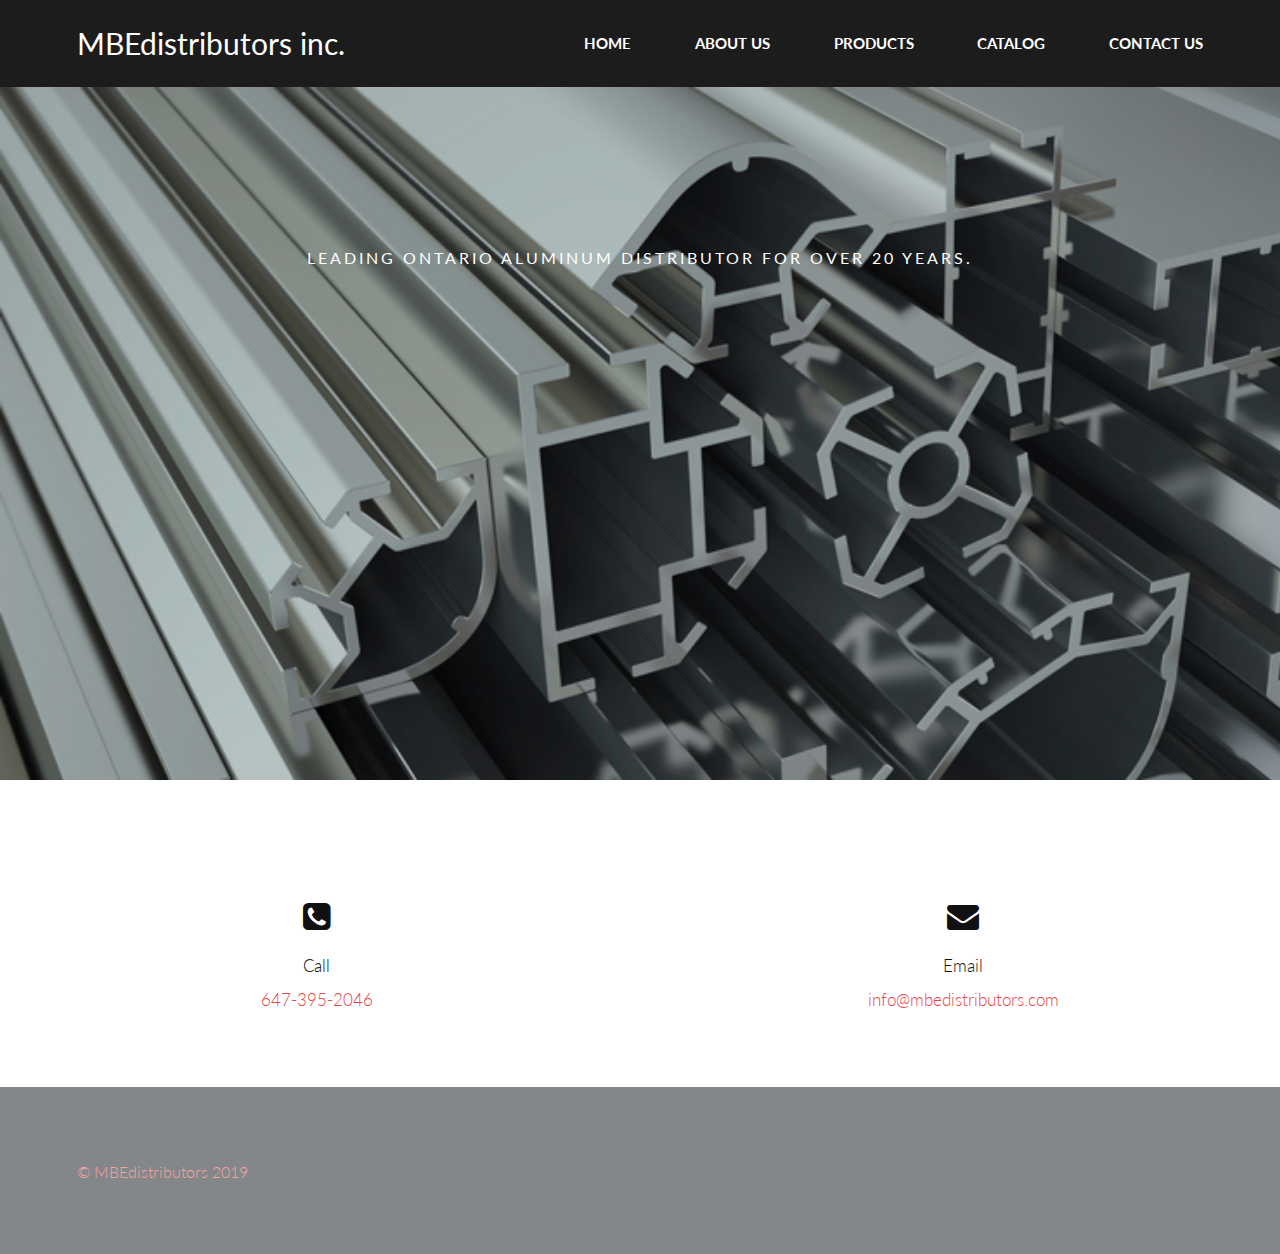
<file: index.html>
<!DOCTYPE HTML>
<html>

<head>
	<!-- Global site tag (gtag.js) - Google Analytics -->
	<script async src="https://www.googletagmanager.com/gtag/js?id=UA-142507169-1"></script>
	<script>
		window.dataLayer = window.dataLayer || [];
		function gtag() { dataLayer.push(arguments); }
		gtag('js', new Date());

		gtag('config', 'UA-142507169-1');
	</script>


	<title>MBEdistributors inc.</title>
	<meta charset="utf-8" />
	<meta name="viewport" content="width=device-width, initial-scale=1, user-scalable=no" />
	<link rel="stylesheet" href="assets/css/main.css" />
</head>

<body>

	<!-- Header -->
	<header id="header">
		<div class="inner">
			<a href="index.html" class="logo">MBEdistributors inc.
			</a>
			<nav id="nav">
				<a href="index.html">Home</a>
				<a href="about_us.html">About Us</a>
				<a href="products.html">Products</a>
				<a href="catalog.html">Catalog</a>
				<a href="contact_us.html">Contact us</a>
			</nav>
		</div>
	</header>
	<a href="#menu" class="navPanelToggle"><span class="fa fa-bars"></span></a>

	<!-- Banner -->
	<section id="banner" style="height: 77vh;">
		<div class="inner">
			<h1 style="text-align: center;">
				<span>
					Leading Ontario Aluminum Distributor For Over 20 Years.
				</span>
			</h1>
			<!-- <ul class="actions">
				<li><a href="#" class="button alt">Get Started</a></li>
			</ul> -->
		</div>
	</section>

	<!-- One -->
	<!-- <section id="one">
		<div class="inner">
			<header>
				<h2>At MBE Distributors Inc.</h2>
			</header>
			<p>
				We continue to maintain the highest levels of professionalism and integrity. Through our extensive
				inventories of aluminum, we can offer not only highly reliable, but also cost-effective quality products
				and services.
			</p>
			<p>
				We believe in putting our customers First by producing efficient communication and producing the highest
				quality products that the industry has to offer.
			</p>
			<ul class="actions">
				<li><a href="#" class="button alt">Learn More</a></li>
			</ul>
		</div>
	</section> -->

	<!-- Two -->
	<!-- <section id="two">
		<div class="inner">
			<article>
				<div class="content">
					<header>
						<h3>Pellentesque adipis</h3>
					</header>
					<div class="image fit">
						<img src="images/pic01.jpg" alt="" />
					</div>
					<p>Cumsan mollis eros. Pellentesque a diam sit amet mi magna ullamcorper vehicula. Integer adipiscin
						sem. Nullam quis massa sit amet lorem ipsum feugiat tempus.</p>
				</div>
			</article>
			<article class="alt">
				<div class="content">
					<header>
						<h3>Morbi interdum mol</h3>
					</header>
					<div class="image fit">
						<img src="images/pic02.jpg" alt="" />
					</div>
					<p>Cumsan mollis eros. Pellentesque a diam sit amet mi magna ullamcorper vehicula. Integer adipiscin
						sem. Nullam quis massa sit amet lorem ipsum feugiat tempus.</p>
				</div>
			</article>
		</div>
	</section> -->

	<!-- Three -->
	<!-- <section id="three">
		<div class="inner">
			<article>
				<div class="content">
					<span class="icon fa-laptop"></span>
					<header>
						<h3>Tempus Feugiat</h3>
					</header>
					<p>Morbi interdum mollis sapien. Sed ac risus. Phasellus lacinia, magna lorem ullamcorper laoreet,
						lectus arcu.</p>
					<ul class="actions">
						<li><a href="#" class="button alt">Learn More</a></li>
					</ul>
				</div>
			</article>
			<article>
				<div class="content">
					<span class="icon fa-diamond"></span>
					<header>
						<h3>Aliquam Nulla</h3>
					</header>
					<p>Ut convallis, sem sit amet interdum consectetuer, odio augue aliquam leo, nec dapibus tortor nibh
						sed.</p>
					<ul class="actions">
						<li><a href="#" class="button alt">Learn More</a></li>
					</ul>
				</div>
			</article>
			<article>
				<div class="content">
					<span class="icon fa-laptop"></span>
					<header>
						<h3>Sed Magna</h3>
					</header>
					<p>Suspendisse mauris. Fusce accumsan mollis eros. Pellentesque a diam sit amet mi ullamcorper
						vehicula.</p>
					<ul class="actions">
						<li><a href="#" class="button alt">Learn More</a></li>
					</ul>
				</div>
			</article>
		</div>
	</section> -->

	<section id="three">
		<div class="row uniform 50%">
			<div class="6u 12u$(xsmall)" style="text-align: center;">
				<div>
					<span class="icon fa-phone-square" style="font-size: xx-large;"></span>
				</div>
				<div>
					<span>Call</span>
				</div>
				<div>
					<a href="tel:647-395-2046">647-395-2046</a>
				</div>
			</div>
			<div class="6u 12u$(xsmall)" style="text-align: center;">
				<div>
					<span class="icon fa-envelope" style="font-size: xx-large;"></span>
				</div>
				<div>
					<span>Email</span>
				</div>
				<div>
					<a href="mailto:info@mbedistributors.com">info@mbedistributors.com</a>
				</div>
			</div>
		</div>
	</section>

	<!-- Footer -->
	<section id="footer">
		<div class="inner">
			<!-- <header>
				<h2>Get in Touch</h2>
			</header>
			<form method="post" action="#">
				<div class="field half first">
					<label for="name">Name</label>
					<input type="text" name="name" id="name" />
				</div>
				<div class="field half">
					<label for="email">Email</label>
					<input type="text" name="email" id="email" />
				</div>
				<div class="field">
					<label for="message">Message</label>
					<textarea name="message" id="message" rows="6"></textarea>
				</div>
				<ul class="actions">
					<li><input type="submit" value="Send Message" class="alt" /></li>
				</ul>
			</form> -->
			<div class="copyright">
				&copy; MBEdistributors 2019
			</div>
		</div>
	</section>

	<!-- Scripts -->
	<script src="assets/js/jquery.min.js"></script>
	<script src="assets/js/skel.min.js"></script>
	<script src="assets/js/util.js"></script>
	<script src="assets/js/main.js"></script>

</body>

</html>
</file>
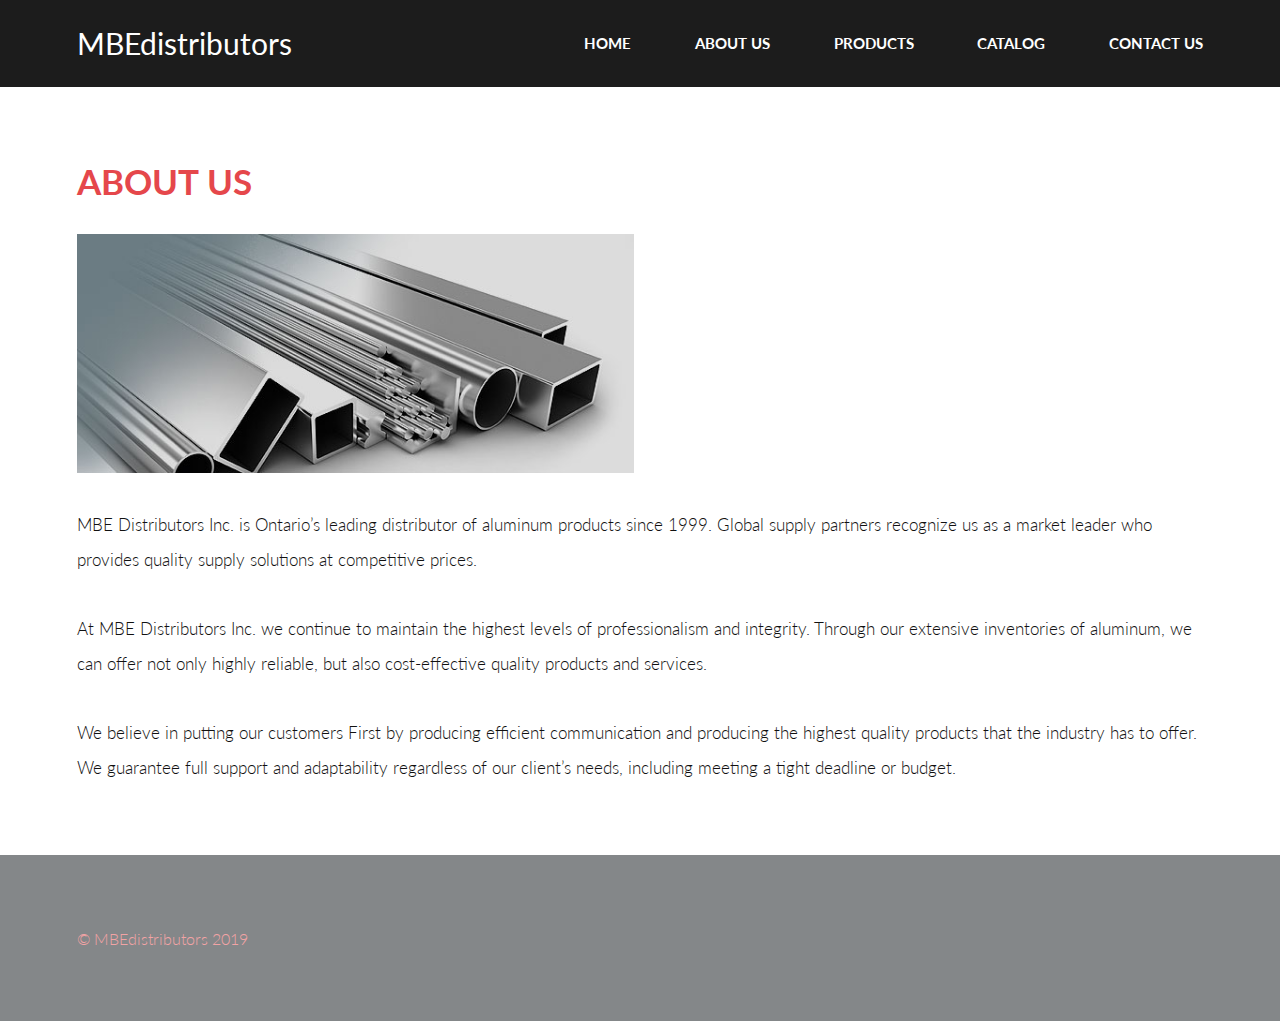
<file: about_us.html>
<!DOCTYPE HTML>
<html>

<head>

	<!-- Global site tag (gtag.js) - Google Analytics -->
	<script async src="https://www.googletagmanager.com/gtag/js?id=UA-142507169-1"></script>
	<script>
		window.dataLayer = window.dataLayer || [];
		function gtag() { dataLayer.push(arguments); }
		gtag('js', new Date());

		gtag('config', 'UA-142507169-1');
	</script>

	<title>About us - MBEdistributors inc.</title>
	<meta charset="utf-8" />
	<meta name="viewport" content="width=device-width, initial-scale=1, user-scalable=no" />
	<link rel="stylesheet" href="assets/css/main.css" />
</head>

<body>

	<!-- Header -->
	<header id="header">
		<div class="inner">
			<a href="index.html" class="logo">MBEdistributors</a>
			<nav id="nav">
				<a href="index.html">Home</a>
				<a href="about_us.html">About Us</a>
				<a href="products.html">Products</a>
				<a href="catalog.html">Catalog</a>
				<a href="contact_us.html">Contact us</a>
			</nav>
		</div>
	</header>
	<a href="#menu" class="navPanelToggle"><span class="fa fa-bars"></span></a>

	<!-- Main -->
	<section id="main">
		<div class="inner">
			<header class="major special">
				<h1>About us</h1>
				<p></p>
			</header>

			<div class="box alt">
				<div class="row 50% uniform">
					<!-- <div class="6u"><span class="image fit"><img src="images/img1.jpg" alt="" /></span></div> -->
					<div class="6u"><span class="image fit"><img src="images/img2.jpg" alt="" /></span></div>
				</div>
			</div>
			<p>
				MBE Distributors Inc. is Ontario’s leading distributor of aluminum products since 1999. Global supply
				partners recognize us as a market leader who provides quality supply solutions at competitive prices.
			</p>
			<p>
				At MBE Distributors Inc. we continue to maintain the highest levels of professionalism and integrity.
				Through our extensive inventories of aluminum, we can offer not only highly reliable, but also
				cost-effective quality products and services.
			</p>
			<p>
				We believe in putting our customers First by producing efficient communication and producing the highest
				quality products that the industry has to offer. We guarantee full support and adaptability regardless
				of our client’s needs, including meeting a tight deadline or budget.
			</p>
		</div>
	</section>

	<!-- Footer -->
	<section id="footer">
		<div class="inner">
			<div class="copyright">
				&copy; MBEdistributors 2019
			</div>
		</div>
	</section>

	<!-- Scripts -->
	<script src="assets/js/jquery.min.js"></script>
	<script src="assets/js/skel.min.js"></script>
	<script src="assets/js/util.js"></script>
	<script src="assets/js/main.js"></script>

</body>

</html>
</file>
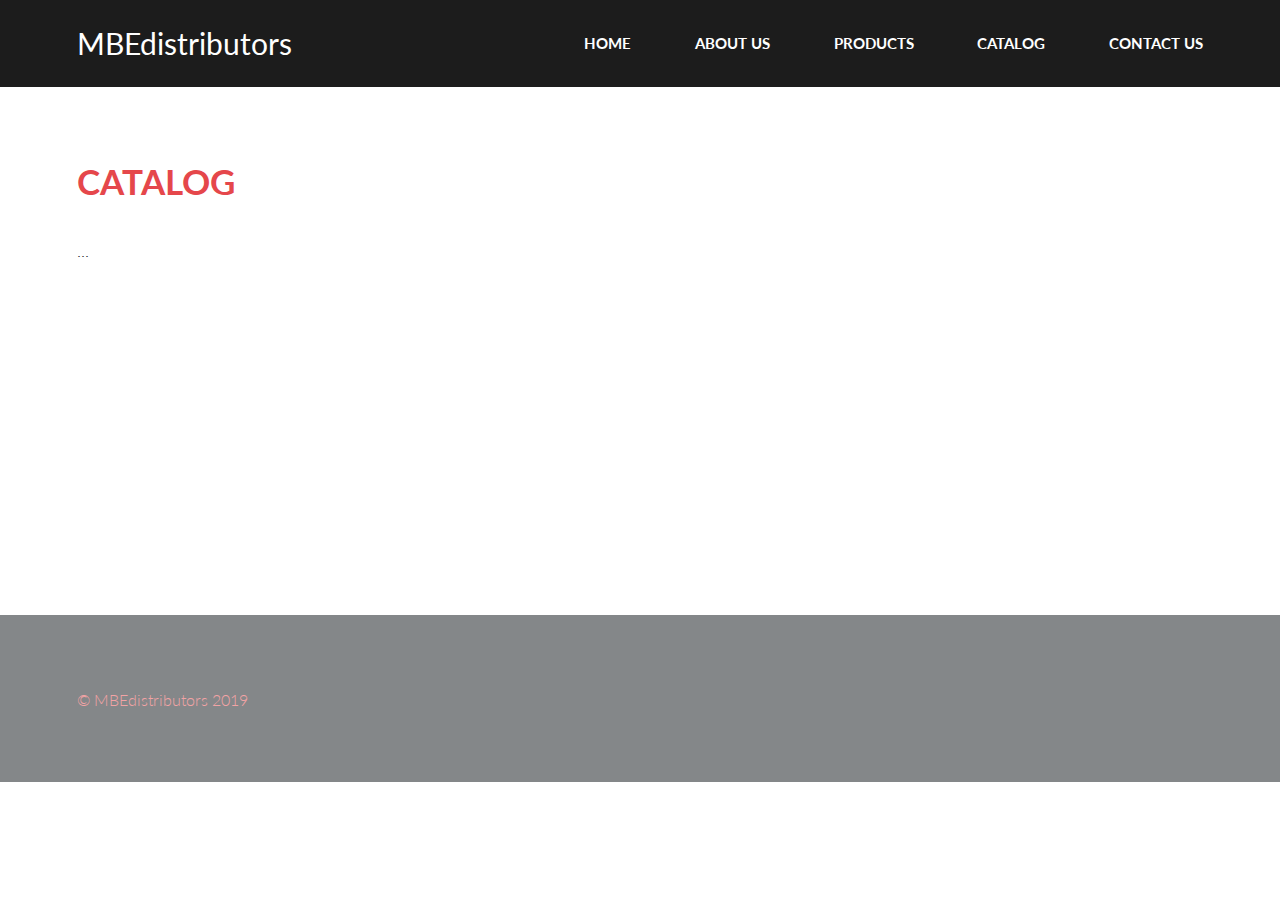
<file: catalog.html>
<!DOCTYPE HTML>
<html>

<head>

	<!-- Global site tag (gtag.js) - Google Analytics -->
	<script async src="https://www.googletagmanager.com/gtag/js?id=UA-142507169-1"></script>
	<script>
		window.dataLayer = window.dataLayer || [];
		function gtag() { dataLayer.push(arguments); }
		gtag('js', new Date());

		gtag('config', 'UA-142507169-1');
	</script>

	<title>Products - MBEdistributors inc.</title>
	<meta charset="utf-8" />
	<meta name="viewport" content="width=device-width, initial-scale=1, user-scalable=no" />
	<link rel="stylesheet" href="assets/css/main.css" />
</head>

<body>

	<!-- Header -->
	<header id="header">
		<div class="inner">
			<a href="index.html" class="logo">MBEdistributors</a>
			<nav id="nav">
				<a href="index.html">Home</a>
				<a href="about_us.html">About Us</a>
				<a href="products.html">Products</a>
				<a href="catalog.html">Catalog</a>
				<a href="contact_us.html">Contact us</a>
			</nav>
		</div>
	</header>
	<a href="#menu" class="navPanelToggle"><span class="fa fa-bars"></span></a>

	<!-- Main -->
	<section id="main">
		<div class="inner">
			<header class="major special">
				<h1>Catalog</h1>
				<p></p>
			</header>
			<p>
				...
				<br/>
				<br/>
				<br/>
				<br/>
				<br/>
				<br/>
				<br/>
				<br/>
				<br/>
			</p>
		</div>
	</section>

	<!-- Footer -->
	<section id="footer">
		<div class="inner">
			<div class="copyright">
				&copy; MBEdistributors 2019
			</div>
		</div>
	</section>

	<!-- Scripts -->
	<script src="assets/js/jquery.min.js"></script>
	<script src="assets/js/skel.min.js"></script>
	<script src="assets/js/util.js"></script>
	<script src="assets/js/main.js"></script>

</body>

</html>
</file>
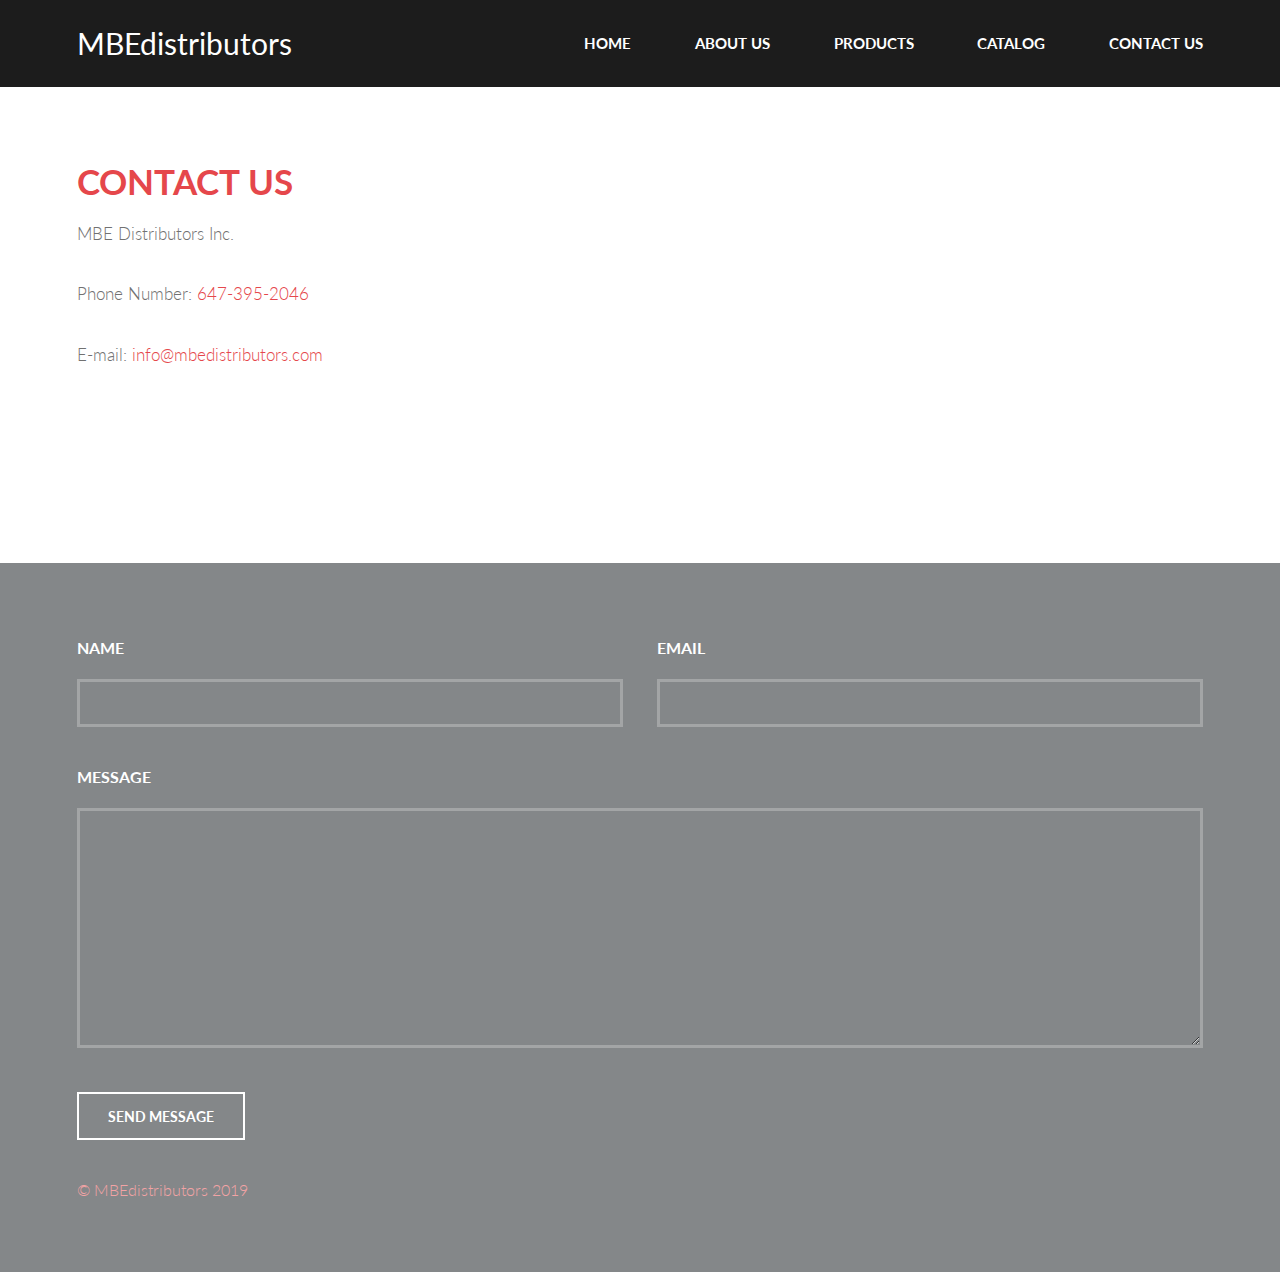
<file: contact_us.html>
<!DOCTYPE HTML>
<html>

<head>
	<!-- Global site tag (gtag.js) - Google Analytics -->
	<script async src="https://www.googletagmanager.com/gtag/js?id=UA-142507169-1"></script>
	<script>
		window.dataLayer = window.dataLayer || [];
		function gtag() { dataLayer.push(arguments); }
		gtag('js', new Date());

		gtag('config', 'UA-142507169-1');
	</script>

	<title>Contact us - MBEdistributors inc.</title>
	<meta charset="utf-8" />
	<meta name="viewport" content="width=device-width, initial-scale=1, user-scalable=no" />
	<link rel="stylesheet" href="assets/css/main.css" />
</head>

<body>

	<!-- Header -->
	<header id="header">
		<div class="inner">
			<a href="index.html" class="logo">MBEdistributors</a>
			<nav id="nav">
				<a href="index.html">Home</a>
				<a href="about_us.html">About Us</a>
				<a href="products.html">Products</a>
				<a href="catalog.html">Catalog</a>
				<a href="contact_us.html">Contact us</a>
			</nav>
		</div>
	</header>
	<a href="#menu" class="navPanelToggle"><span class="fa fa-bars"></span></a>

	<!-- Main -->
	<section id="main">
		<div class="inner">
			<header class="major special">
				<h1>Contact us</h1>
				<p>
					MBE Distributors Inc.
				</p>
				<p>
					Phone Number: <a href="tel:647-395-2046">647-395-2046</a>
				</p>
				<p>
					E-mail: <a href="mailto:info@mbedistributors.com">info@mbedistributors.com</a>
				</p>
				<p>
					<br />
					<br />
					<br />
				</p>
			</header>
		</div>
	</section>


	<!-- Footer -->
	<section id="footer">
		<div class="inner">
			<form method="POST" action="https://formspree.io/info@mbedistributors.com">
				<div class="field half first">
					<label for="name">Name</label>
					<input type="text" name="name" id="name" />
				</div>
				<div class="field half">
					<label for="email">Email</label>
					<input type="email" name="_replyto" id="email" />
				</div>
				<div class="field">
					<label for="message">Message</label>
					<textarea name="message" id="message" rows="6"></textarea>
				</div>
				<ul class="actions">
					<li><input type="submit" value="Send Message" class="alt" /></li>
				</ul>
			</form>
			<div class="copyright">
				&copy; MBEdistributors 2019
			</div>
		</div>
	</section>

	<!-- Scripts -->
	<script src="assets/js/jquery.min.js"></script>
	<script src="assets/js/skel.min.js"></script>
	<script src="assets/js/util.js"></script>
	<script src="assets/js/main.js"></script>

</body>

</html>
</file>
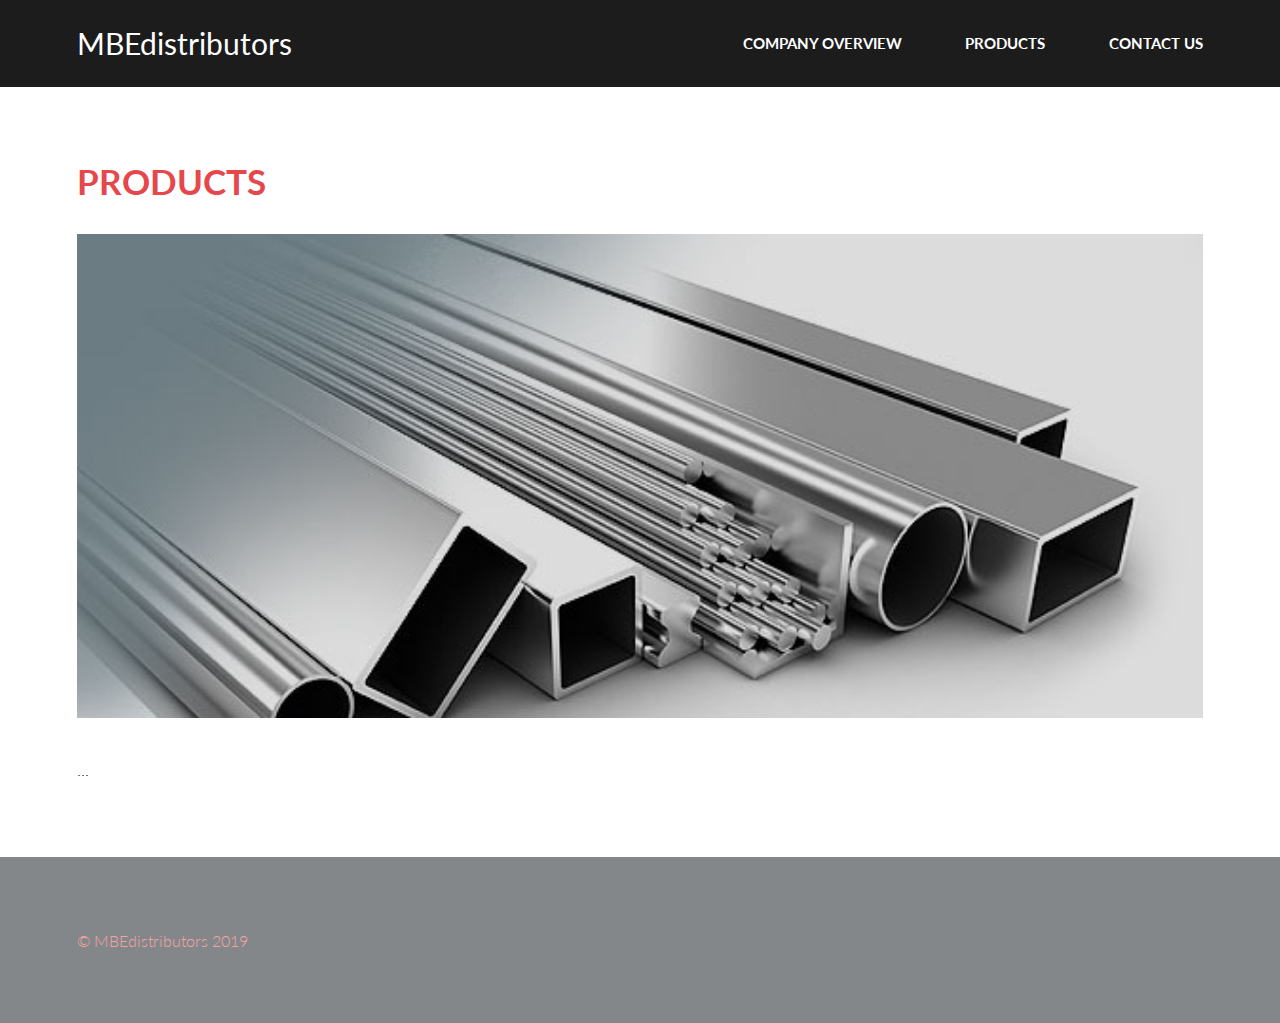
<file: products.html>
<!DOCTYPE HTML>
<html>

<head>

	<!-- Global site tag (gtag.js) - Google Analytics -->
	<script async src="https://www.googletagmanager.com/gtag/js?id=UA-142507169-1"></script>
	<script>
		window.dataLayer = window.dataLayer || [];
		function gtag() { dataLayer.push(arguments); }
		gtag('js', new Date());

		gtag('config', 'UA-142507169-1');
	</script>

	<title>Products - MBEdistributors inc.</title>
	<meta charset="utf-8" />
	<meta name="viewport" content="width=device-width, initial-scale=1, user-scalable=no" />
	<link rel="stylesheet" href="assets/css/main.css" />
</head>

<body>

	<!-- Header -->
	<header id="header">
		<div class="inner">
			<a href="index.html" class="logo">MBEdistributors</a>
			<nav id="nav">
				<a href="index.html">Company overview</a>
				<a href="products.html">Products</a>
				<a href="contact_us.html">Contact us</a>
			</nav>
		</div>
	</header>
	<a href="#menu" class="navPanelToggle"><span class="fa fa-bars"></span></a>

	<!-- Main -->
	<section id="main">
		<div class="inner">
			<header class="major special">
				<h1>Products</h1>
				<p></p>
			</header>
			<a href="#" class="image fit"><img src="images/pic11.png" alt="" /></a>
			<p>
				...
			</p>
		</div>
	</section>

	<!-- Footer -->
	<section id="footer">
		<div class="inner">
			<div class="copyright">
				&copy; MBEdistributors 2019
			</div>
		</div>
	</section>

	<!-- Scripts -->
	<script src="assets/js/jquery.min.js"></script>
	<script src="assets/js/skel.min.js"></script>
	<script src="assets/js/util.js"></script>
	<script src="assets/js/main.js"></script>

</body>

</html>
</file>
<file: assets/css/main.css>
@import url(font-awesome.min.css);
@import url("https://fonts.googleapis.com/css?family=Lato:300,400,700|Pacifico");


	html, body, div, span, applet, object, iframe, h1, h2, h3, h4, h5, h6, p, blockquote, pre, a, abbr, acronym, address, big, cite, code, del, dfn, em, img, ins, kbd, q, s, samp, small, strike, strong, sub, sup, tt, var, b, u, i, center, dl, dt, dd, ol, ul, li, fieldset, form, label, legend, table, caption, tbody, tfoot, thead, tr, th, td, article, aside, canvas, details, embed, figure, figcaption, footer, header, hgroup, menu, nav, output, ruby, section, summary, time, mark, audio, video {
		margin: 0;
		padding: 0;
		border: 0;
		font-size: 100%;
		font: inherit;
		vertical-align: baseline;
	}

	article, aside, details, figcaption, figure, footer, header, hgroup, menu, nav, section {
		display: block;
	}

	body {
		line-height: 1;
	}

	ol, ul {
		list-style: none;
	}

	blockquote, q {
		quotes: none;
	}

	blockquote:before, blockquote:after, q:before, q:after {
		content: '';
		content: none;
	}

	table {
		border-collapse: collapse;
		border-spacing: 0;
	}

	body {
		-webkit-text-size-adjust: none;
	}

/* Box Model */

	*, *:before, *:after {
		-moz-box-sizing: border-box;
		-webkit-box-sizing: border-box;
		box-sizing: border-box;
	}

/* Containers */

	.container {
		margin-left: auto;
		margin-right: auto;
	}

	.container.\31 25\25 {
		width: 100%;
		max-width: 100em;
		min-width: 80em;
	}

	.container.\37 5\25 {
		width: 60em;
	}

	.container.\35 0\25 {
		width: 40em;
	}

	.container.\32 5\25 {
		width: 20em;
	}

	.container {
		width: 80em;
	}

	@media screen and (max-width: 1680px) {

		.container.\31 25\25 {
			width: 100%;
			max-width: 100em;
			min-width: 80em;
		}

		.container.\37 5\25 {
			width: 60em;
		}

		.container.\35 0\25 {
			width: 40em;
		}

		.container.\32 5\25 {
			width: 20em;
		}

		.container {
			width: 80em;
		}

	}

	@media screen and (max-width: 1280px) {

		.container.\31 25\25 {
			width: 100%;
			max-width: 81.25em;
			min-width: 65em;
		}

		.container.\37 5\25 {
			width: 48.75em;
		}

		.container.\35 0\25 {
			width: 32.5em;
		}

		.container.\32 5\25 {
			width: 16.25em;
		}

		.container {
			width: 65em;
		}

	}

	@media screen and (max-width: 980px) {

		.container.\31 25\25 {
			width: 100%;
			max-width: 112.5%;
			min-width: 90%;
		}

		.container.\37 5\25 {
			width: 67.5%;
		}

		.container.\35 0\25 {
			width: 45%;
		}

		.container.\32 5\25 {
			width: 22.5%;
		}

		.container {
			width: 90%;
		}

	}

	@media screen and (max-width: 736px) {

		.container.\31 25\25 {
			width: 100%;
			max-width: 112.5%;
			min-width: 90%;
		}

		.container.\37 5\25 {
			width: 67.5%;
		}

		.container.\35 0\25 {
			width: 45%;
		}

		.container.\32 5\25 {
			width: 22.5%;
		}

		.container {
			width: 90% !important;
		}

	}

	@media screen and (max-width: 480px) {

		.container.\31 25\25 {
			width: 100%;
			max-width: 112.5%;
			min-width: 90%;
		}

		.container.\37 5\25 {
			width: 67.5%;
		}

		.container.\35 0\25 {
			width: 45%;
		}

		.container.\32 5\25 {
			width: 22.5%;
		}

		.container {
			width: 90% !important;
		}

	}

/* Grid */

	.row {
		border-bottom: solid 1px transparent;
		-moz-box-sizing: border-box;
		-webkit-box-sizing: border-box;
		box-sizing: border-box;
	}

	.row > * {
		float: left;
		-moz-box-sizing: border-box;
		-webkit-box-sizing: border-box;
		box-sizing: border-box;
	}

	.row:after, .row:before {
		content: '';
		display: block;
		clear: both;
		height: 0;
	}

	.row.uniform > * > :first-child {
		margin-top: 0;
	}

	.row.uniform > * > :last-child {
		margin-bottom: 0;
	}

	.row.\30 \25 > * {
		padding: 0 0 0 0em;
	}

	.row.\30 \25 {
		margin: 0 0 -1px 0em;
	}

	.row.uniform.\30 \25 > * {
		padding: 0em 0 0 0em;
	}

	.row.uniform.\30 \25 {
		margin: 0em 0 -1px 0em;
	}

	.row > * {
		padding: 0 0 0 2em;
	}

	.row {
		margin: 0 0 -1px -2em;
	}

	.row.uniform > * {
		padding: 2em 0 0 2em;
	}

	.row.uniform {
		margin: -2em 0 -1px -2em;
	}

	.row.\32 00\25 > * {
		padding: 0 0 0 4em;
	}

	.row.\32 00\25 {
		margin: 0 0 -1px -4em;
	}

	.row.uniform.\32 00\25 > * {
		padding: 4em 0 0 4em;
	}

	.row.uniform.\32 00\25 {
		margin: -4em 0 -1px -4em;
	}

	.row.\31 50\25 > * {
		padding: 0 0 0 3em;
	}

	.row.\31 50\25 {
		margin: 0 0 -1px -3em;
	}

	.row.uniform.\31 50\25 > * {
		padding: 3em 0 0 3em;
	}

	.row.uniform.\31 50\25 {
		margin: -3em 0 -1px -3em;
	}

	.row.\35 0\25 > * {
		padding: 0 0 0 1em;
	}

	.row.\35 0\25 {
		margin: 0 0 -1px -1em;
	}

	.row.uniform.\35 0\25 > * {
		padding: 1em 0 0 1em;
	}

	.row.uniform.\35 0\25 {
		margin: -1em 0 -1px -1em;
	}

	.row.\32 5\25 > * {
		padding: 0 0 0 0.5em;
	}

	.row.\32 5\25 {
		margin: 0 0 -1px -0.5em;
	}

	.row.uniform.\32 5\25 > * {
		padding: 0.5em 0 0 0.5em;
	}

	.row.uniform.\32 5\25 {
		margin: -0.5em 0 -1px -0.5em;
	}

	.\31 2u, .\31 2u\24 {
		width: 100%;
		clear: none;
		margin-left: 0;
	}

	.\31 1u, .\31 1u\24 {
		width: 91.6666666667%;
		clear: none;
		margin-left: 0;
	}

	.\31 0u, .\31 0u\24 {
		width: 83.3333333333%;
		clear: none;
		margin-left: 0;
	}

	.\39 u, .\39 u\24 {
		width: 75%;
		clear: none;
		margin-left: 0;
	}

	.\38 u, .\38 u\24 {
		width: 66.6666666667%;
		clear: none;
		margin-left: 0;
	}

	.\37 u, .\37 u\24 {
		width: 58.3333333333%;
		clear: none;
		margin-left: 0;
	}

	.\36 u, .\36 u\24 {
		width: 50%;
		clear: none;
		margin-left: 0;
	}

	.\35 u, .\35 u\24 {
		width: 41.6666666667%;
		clear: none;
		margin-left: 0;
	}

	.\34 u, .\34 u\24 {
		width: 33.3333333333%;
		clear: none;
		margin-left: 0;
	}

	.\33 u, .\33 u\24 {
		width: 25%;
		clear: none;
		margin-left: 0;
	}

	.\32 u, .\32 u\24 {
		width: 16.6666666667%;
		clear: none;
		margin-left: 0;
	}

	.\31 u, .\31 u\24 {
		width: 8.3333333333%;
		clear: none;
		margin-left: 0;
	}

	.\31 2u\24 + *,
	.\31 1u\24 + *,
	.\31 0u\24 + *,
	.\39 u\24 + *,
	.\38 u\24 + *,
	.\37 u\24 + *,
	.\36 u\24 + *,
	.\35 u\24 + *,
	.\34 u\24 + *,
	.\33 u\24 + *,
	.\32 u\24 + *,
	.\31 u\24 + * {
		clear: left;
	}

	.\-11u {
		margin-left: 91.66667%;
	}

	.\-10u {
		margin-left: 83.33333%;
	}

	.\-9u {
		margin-left: 75%;
	}

	.\-8u {
		margin-left: 66.66667%;
	}

	.\-7u {
		margin-left: 58.33333%;
	}

	.\-6u {
		margin-left: 50%;
	}

	.\-5u {
		margin-left: 41.66667%;
	}

	.\-4u {
		margin-left: 33.33333%;
	}

	.\-3u {
		margin-left: 25%;
	}

	.\-2u {
		margin-left: 16.66667%;
	}

	.\-1u {
		margin-left: 8.33333%;
	}

	@media screen and (max-width: 1680px) {

		.row > * {
			padding: 0 0 0 2em;
		}

		.row {
			margin: 0 0 -1px -2em;
		}

		.row.uniform > * {
			padding: 2em 0 0 2em;
		}

		.row.uniform {
			margin: -2em 0 -1px -2em;
		}

		.row.\32 00\25 > * {
			padding: 0 0 0 4em;
		}

		.row.\32 00\25 {
			margin: 0 0 -1px -4em;
		}

		.row.uniform.\32 00\25 > * {
			padding: 4em 0 0 4em;
		}

		.row.uniform.\32 00\25 {
			margin: -4em 0 -1px -4em;
		}

		.row.\31 50\25 > * {
			padding: 0 0 0 3em;
		}

		.row.\31 50\25 {
			margin: 0 0 -1px -3em;
		}

		.row.uniform.\31 50\25 > * {
			padding: 3em 0 0 3em;
		}

		.row.uniform.\31 50\25 {
			margin: -3em 0 -1px -3em;
		}

		.row.\35 0\25 > * {
			padding: 0 0 0 1em;
		}

		.row.\35 0\25 {
			margin: 0 0 -1px -1em;
		}

		.row.uniform.\35 0\25 > * {
			padding: 1em 0 0 1em;
		}

		.row.uniform.\35 0\25 {
			margin: -1em 0 -1px -1em;
		}

		.row.\32 5\25 > * {
			padding: 0 0 0 0.5em;
		}

		.row.\32 5\25 {
			margin: 0 0 -1px -0.5em;
		}

		.row.uniform.\32 5\25 > * {
			padding: 0.5em 0 0 0.5em;
		}

		.row.uniform.\32 5\25 {
			margin: -0.5em 0 -1px -0.5em;
		}

		.\31 2u\28xlarge\29, .\31 2u\24\28xlarge\29 {
			width: 100%;
			clear: none;
			margin-left: 0;
		}

		.\31 1u\28xlarge\29, .\31 1u\24\28xlarge\29 {
			width: 91.6666666667%;
			clear: none;
			margin-left: 0;
		}

		.\31 0u\28xlarge\29, .\31 0u\24\28xlarge\29 {
			width: 83.3333333333%;
			clear: none;
			margin-left: 0;
		}

		.\39 u\28xlarge\29, .\39 u\24\28xlarge\29 {
			width: 75%;
			clear: none;
			margin-left: 0;
		}

		.\38 u\28xlarge\29, .\38 u\24\28xlarge\29 {
			width: 66.6666666667%;
			clear: none;
			margin-left: 0;
		}

		.\37 u\28xlarge\29, .\37 u\24\28xlarge\29 {
			width: 58.3333333333%;
			clear: none;
			margin-left: 0;
		}

		.\36 u\28xlarge\29, .\36 u\24\28xlarge\29 {
			width: 50%;
			clear: none;
			margin-left: 0;
		}

		.\35 u\28xlarge\29, .\35 u\24\28xlarge\29 {
			width: 41.6666666667%;
			clear: none;
			margin-left: 0;
		}

		.\34 u\28xlarge\29, .\34 u\24\28xlarge\29 {
			width: 33.3333333333%;
			clear: none;
			margin-left: 0;
		}

		.\33 u\28xlarge\29, .\33 u\24\28xlarge\29 {
			width: 25%;
			clear: none;
			margin-left: 0;
		}

		.\32 u\28xlarge\29, .\32 u\24\28xlarge\29 {
			width: 16.6666666667%;
			clear: none;
			margin-left: 0;
		}

		.\31 u\28xlarge\29, .\31 u\24\28xlarge\29 {
			width: 8.3333333333%;
			clear: none;
			margin-left: 0;
		}

		.\31 2u\24\28xlarge\29 + *,
		.\31 1u\24\28xlarge\29 + *,
		.\31 0u\24\28xlarge\29 + *,
		.\39 u\24\28xlarge\29 + *,
		.\38 u\24\28xlarge\29 + *,
		.\37 u\24\28xlarge\29 + *,
		.\36 u\24\28xlarge\29 + *,
		.\35 u\24\28xlarge\29 + *,
		.\34 u\24\28xlarge\29 + *,
		.\33 u\24\28xlarge\29 + *,
		.\32 u\24\28xlarge\29 + *,
		.\31 u\24\28xlarge\29 + * {
			clear: left;
		}

		.\-11u\28xlarge\29 {
			margin-left: 91.66667%;
		}

		.\-10u\28xlarge\29 {
			margin-left: 83.33333%;
		}

		.\-9u\28xlarge\29 {
			margin-left: 75%;
		}

		.\-8u\28xlarge\29 {
			margin-left: 66.66667%;
		}

		.\-7u\28xlarge\29 {
			margin-left: 58.33333%;
		}

		.\-6u\28xlarge\29 {
			margin-left: 50%;
		}

		.\-5u\28xlarge\29 {
			margin-left: 41.66667%;
		}

		.\-4u\28xlarge\29 {
			margin-left: 33.33333%;
		}

		.\-3u\28xlarge\29 {
			margin-left: 25%;
		}

		.\-2u\28xlarge\29 {
			margin-left: 16.66667%;
		}

		.\-1u\28xlarge\29 {
			margin-left: 8.33333%;
		}

	}

	@media screen and (max-width: 1280px) {

		.row > * {
			padding: 0 0 0 1.5em;
		}

		.row {
			margin: 0 0 -1px -1.5em;
		}

		.row.uniform > * {
			padding: 1.5em 0 0 1.5em;
		}

		.row.uniform {
			margin: -1.5em 0 -1px -1.5em;
		}

		.row.\32 00\25 > * {
			padding: 0 0 0 3em;
		}

		.row.\32 00\25 {
			margin: 0 0 -1px -3em;
		}

		.row.uniform.\32 00\25 > * {
			padding: 3em 0 0 3em;
		}

		.row.uniform.\32 00\25 {
			margin: -3em 0 -1px -3em;
		}

		.row.\31 50\25 > * {
			padding: 0 0 0 2.25em;
		}

		.row.\31 50\25 {
			margin: 0 0 -1px -2.25em;
		}

		.row.uniform.\31 50\25 > * {
			padding: 2.25em 0 0 2.25em;
		}

		.row.uniform.\31 50\25 {
			margin: -2.25em 0 -1px -2.25em;
		}

		.row.\35 0\25 > * {
			padding: 0 0 0 0.75em;
		}

		.row.\35 0\25 {
			margin: 0 0 -1px -0.75em;
		}

		.row.uniform.\35 0\25 > * {
			padding: 0.75em 0 0 0.75em;
		}

		.row.uniform.\35 0\25 {
			margin: -0.75em 0 -1px -0.75em;
		}

		.row.\32 5\25 > * {
			padding: 0 0 0 0.375em;
		}

		.row.\32 5\25 {
			margin: 0 0 -1px -0.375em;
		}

		.row.uniform.\32 5\25 > * {
			padding: 0.375em 0 0 0.375em;
		}

		.row.uniform.\32 5\25 {
			margin: -0.375em 0 -1px -0.375em;
		}

		.\31 2u\28large\29, .\31 2u\24\28large\29 {
			width: 100%;
			clear: none;
			margin-left: 0;
		}

		.\31 1u\28large\29, .\31 1u\24\28large\29 {
			width: 91.6666666667%;
			clear: none;
			margin-left: 0;
		}

		.\31 0u\28large\29, .\31 0u\24\28large\29 {
			width: 83.3333333333%;
			clear: none;
			margin-left: 0;
		}

		.\39 u\28large\29, .\39 u\24\28large\29 {
			width: 75%;
			clear: none;
			margin-left: 0;
		}

		.\38 u\28large\29, .\38 u\24\28large\29 {
			width: 66.6666666667%;
			clear: none;
			margin-left: 0;
		}

		.\37 u\28large\29, .\37 u\24\28large\29 {
			width: 58.3333333333%;
			clear: none;
			margin-left: 0;
		}

		.\36 u\28large\29, .\36 u\24\28large\29 {
			width: 50%;
			clear: none;
			margin-left: 0;
		}

		.\35 u\28large\29, .\35 u\24\28large\29 {
			width: 41.6666666667%;
			clear: none;
			margin-left: 0;
		}

		.\34 u\28large\29, .\34 u\24\28large\29 {
			width: 33.3333333333%;
			clear: none;
			margin-left: 0;
		}

		.\33 u\28large\29, .\33 u\24\28large\29 {
			width: 25%;
			clear: none;
			margin-left: 0;
		}

		.\32 u\28large\29, .\32 u\24\28large\29 {
			width: 16.6666666667%;
			clear: none;
			margin-left: 0;
		}

		.\31 u\28large\29, .\31 u\24\28large\29 {
			width: 8.3333333333%;
			clear: none;
			margin-left: 0;
		}

		.\31 2u\24\28large\29 + *,
		.\31 1u\24\28large\29 + *,
		.\31 0u\24\28large\29 + *,
		.\39 u\24\28large\29 + *,
		.\38 u\24\28large\29 + *,
		.\37 u\24\28large\29 + *,
		.\36 u\24\28large\29 + *,
		.\35 u\24\28large\29 + *,
		.\34 u\24\28large\29 + *,
		.\33 u\24\28large\29 + *,
		.\32 u\24\28large\29 + *,
		.\31 u\24\28large\29 + * {
			clear: left;
		}

		.\-11u\28large\29 {
			margin-left: 91.66667%;
		}

		.\-10u\28large\29 {
			margin-left: 83.33333%;
		}

		.\-9u\28large\29 {
			margin-left: 75%;
		}

		.\-8u\28large\29 {
			margin-left: 66.66667%;
		}

		.\-7u\28large\29 {
			margin-left: 58.33333%;
		}

		.\-6u\28large\29 {
			margin-left: 50%;
		}

		.\-5u\28large\29 {
			margin-left: 41.66667%;
		}

		.\-4u\28large\29 {
			margin-left: 33.33333%;
		}

		.\-3u\28large\29 {
			margin-left: 25%;
		}

		.\-2u\28large\29 {
			margin-left: 16.66667%;
		}

		.\-1u\28large\29 {
			margin-left: 8.33333%;
		}

	}

	@media screen and (max-width: 980px) {

		.row > * {
			padding: 0 0 0 1.5em;
		}

		.row {
			margin: 0 0 -1px -1.5em;
		}

		.row.uniform > * {
			padding: 1.5em 0 0 1.5em;
		}

		.row.uniform {
			margin: -1.5em 0 -1px -1.5em;
		}

		.row.\32 00\25 > * {
			padding: 0 0 0 3em;
		}

		.row.\32 00\25 {
			margin: 0 0 -1px -3em;
		}

		.row.uniform.\32 00\25 > * {
			padding: 3em 0 0 3em;
		}

		.row.uniform.\32 00\25 {
			margin: -3em 0 -1px -3em;
		}

		.row.\31 50\25 > * {
			padding: 0 0 0 2.25em;
		}

		.row.\31 50\25 {
			margin: 0 0 -1px -2.25em;
		}

		.row.uniform.\31 50\25 > * {
			padding: 2.25em 0 0 2.25em;
		}

		.row.uniform.\31 50\25 {
			margin: -2.25em 0 -1px -2.25em;
		}

		.row.\35 0\25 > * {
			padding: 0 0 0 0.75em;
		}

		.row.\35 0\25 {
			margin: 0 0 -1px -0.75em;
		}

		.row.uniform.\35 0\25 > * {
			padding: 0.75em 0 0 0.75em;
		}

		.row.uniform.\35 0\25 {
			margin: -0.75em 0 -1px -0.75em;
		}

		.row.\32 5\25 > * {
			padding: 0 0 0 0.375em;
		}

		.row.\32 5\25 {
			margin: 0 0 -1px -0.375em;
		}

		.row.uniform.\32 5\25 > * {
			padding: 0.375em 0 0 0.375em;
		}

		.row.uniform.\32 5\25 {
			margin: -0.375em 0 -1px -0.375em;
		}

		.\31 2u\28medium\29, .\31 2u\24\28medium\29 {
			width: 100%;
			clear: none;
			margin-left: 0;
		}

		.\31 1u\28medium\29, .\31 1u\24\28medium\29 {
			width: 91.6666666667%;
			clear: none;
			margin-left: 0;
		}

		.\31 0u\28medium\29, .\31 0u\24\28medium\29 {
			width: 83.3333333333%;
			clear: none;
			margin-left: 0;
		}

		.\39 u\28medium\29, .\39 u\24\28medium\29 {
			width: 75%;
			clear: none;
			margin-left: 0;
		}

		.\38 u\28medium\29, .\38 u\24\28medium\29 {
			width: 66.6666666667%;
			clear: none;
			margin-left: 0;
		}

		.\37 u\28medium\29, .\37 u\24\28medium\29 {
			width: 58.3333333333%;
			clear: none;
			margin-left: 0;
		}

		.\36 u\28medium\29, .\36 u\24\28medium\29 {
			width: 50%;
			clear: none;
			margin-left: 0;
		}

		.\35 u\28medium\29, .\35 u\24\28medium\29 {
			width: 41.6666666667%;
			clear: none;
			margin-left: 0;
		}

		.\34 u\28medium\29, .\34 u\24\28medium\29 {
			width: 33.3333333333%;
			clear: none;
			margin-left: 0;
		}

		.\33 u\28medium\29, .\33 u\24\28medium\29 {
			width: 25%;
			clear: none;
			margin-left: 0;
		}

		.\32 u\28medium\29, .\32 u\24\28medium\29 {
			width: 16.6666666667%;
			clear: none;
			margin-left: 0;
		}

		.\31 u\28medium\29, .\31 u\24\28medium\29 {
			width: 8.3333333333%;
			clear: none;
			margin-left: 0;
		}

		.\31 2u\24\28medium\29 + *,
		.\31 1u\24\28medium\29 + *,
		.\31 0u\24\28medium\29 + *,
		.\39 u\24\28medium\29 + *,
		.\38 u\24\28medium\29 + *,
		.\37 u\24\28medium\29 + *,
		.\36 u\24\28medium\29 + *,
		.\35 u\24\28medium\29 + *,
		.\34 u\24\28medium\29 + *,
		.\33 u\24\28medium\29 + *,
		.\32 u\24\28medium\29 + *,
		.\31 u\24\28medium\29 + * {
			clear: left;
		}

		.\-11u\28medium\29 {
			margin-left: 91.66667%;
		}

		.\-10u\28medium\29 {
			margin-left: 83.33333%;
		}

		.\-9u\28medium\29 {
			margin-left: 75%;
		}

		.\-8u\28medium\29 {
			margin-left: 66.66667%;
		}

		.\-7u\28medium\29 {
			margin-left: 58.33333%;
		}

		.\-6u\28medium\29 {
			margin-left: 50%;
		}

		.\-5u\28medium\29 {
			margin-left: 41.66667%;
		}

		.\-4u\28medium\29 {
			margin-left: 33.33333%;
		}

		.\-3u\28medium\29 {
			margin-left: 25%;
		}

		.\-2u\28medium\29 {
			margin-left: 16.66667%;
		}

		.\-1u\28medium\29 {
			margin-left: 8.33333%;
		}

	}

	@media screen and (max-width: 736px) {

		.row > * {
			padding: 0 0 0 1.25em;
		}

		.row {
			margin: 0 0 -1px -1.25em;
		}

		.row.uniform > * {
			padding: 1.25em 0 0 1.25em;
		}

		.row.uniform {
			margin: -1.25em 0 -1px -1.25em;
		}

		.row.\32 00\25 > * {
			padding: 0 0 0 2.5em;
		}

		.row.\32 00\25 {
			margin: 0 0 -1px -2.5em;
		}

		.row.uniform.\32 00\25 > * {
			padding: 2.5em 0 0 2.5em;
		}

		.row.uniform.\32 00\25 {
			margin: -2.5em 0 -1px -2.5em;
		}

		.row.\31 50\25 > * {
			padding: 0 0 0 1.875em;
		}

		.row.\31 50\25 {
			margin: 0 0 -1px -1.875em;
		}

		.row.uniform.\31 50\25 > * {
			padding: 1.875em 0 0 1.875em;
		}

		.row.uniform.\31 50\25 {
			margin: -1.875em 0 -1px -1.875em;
		}

		.row.\35 0\25 > * {
			padding: 0 0 0 0.625em;
		}

		.row.\35 0\25 {
			margin: 0 0 -1px -0.625em;
		}

		.row.uniform.\35 0\25 > * {
			padding: 0.625em 0 0 0.625em;
		}

		.row.uniform.\35 0\25 {
			margin: -0.625em 0 -1px -0.625em;
		}

		.row.\32 5\25 > * {
			padding: 0 0 0 0.3125em;
		}

		.row.\32 5\25 {
			margin: 0 0 -1px -0.3125em;
		}

		.row.uniform.\32 5\25 > * {
			padding: 0.3125em 0 0 0.3125em;
		}

		.row.uniform.\32 5\25 {
			margin: -0.3125em 0 -1px -0.3125em;
		}

		.\31 2u\28small\29, .\31 2u\24\28small\29 {
			width: 100%;
			clear: none;
			margin-left: 0;
		}

		.\31 1u\28small\29, .\31 1u\24\28small\29 {
			width: 91.6666666667%;
			clear: none;
			margin-left: 0;
		}

		.\31 0u\28small\29, .\31 0u\24\28small\29 {
			width: 83.3333333333%;
			clear: none;
			margin-left: 0;
		}

		.\39 u\28small\29, .\39 u\24\28small\29 {
			width: 75%;
			clear: none;
			margin-left: 0;
		}

		.\38 u\28small\29, .\38 u\24\28small\29 {
			width: 66.6666666667%;
			clear: none;
			margin-left: 0;
		}

		.\37 u\28small\29, .\37 u\24\28small\29 {
			width: 58.3333333333%;
			clear: none;
			margin-left: 0;
		}

		.\36 u\28small\29, .\36 u\24\28small\29 {
			width: 50%;
			clear: none;
			margin-left: 0;
		}

		.\35 u\28small\29, .\35 u\24\28small\29 {
			width: 41.6666666667%;
			clear: none;
			margin-left: 0;
		}

		.\34 u\28small\29, .\34 u\24\28small\29 {
			width: 33.3333333333%;
			clear: none;
			margin-left: 0;
		}

		.\33 u\28small\29, .\33 u\24\28small\29 {
			width: 25%;
			clear: none;
			margin-left: 0;
		}

		.\32 u\28small\29, .\32 u\24\28small\29 {
			width: 16.6666666667%;
			clear: none;
			margin-left: 0;
		}

		.\31 u\28small\29, .\31 u\24\28small\29 {
			width: 8.3333333333%;
			clear: none;
			margin-left: 0;
		}

		.\31 2u\24\28small\29 + *,
		.\31 1u\24\28small\29 + *,
		.\31 0u\24\28small\29 + *,
		.\39 u\24\28small\29 + *,
		.\38 u\24\28small\29 + *,
		.\37 u\24\28small\29 + *,
		.\36 u\24\28small\29 + *,
		.\35 u\24\28small\29 + *,
		.\34 u\24\28small\29 + *,
		.\33 u\24\28small\29 + *,
		.\32 u\24\28small\29 + *,
		.\31 u\24\28small\29 + * {
			clear: left;
		}

		.\-11u\28small\29 {
			margin-left: 91.66667%;
		}

		.\-10u\28small\29 {
			margin-left: 83.33333%;
		}

		.\-9u\28small\29 {
			margin-left: 75%;
		}

		.\-8u\28small\29 {
			margin-left: 66.66667%;
		}

		.\-7u\28small\29 {
			margin-left: 58.33333%;
		}

		.\-6u\28small\29 {
			margin-left: 50%;
		}

		.\-5u\28small\29 {
			margin-left: 41.66667%;
		}

		.\-4u\28small\29 {
			margin-left: 33.33333%;
		}

		.\-3u\28small\29 {
			margin-left: 25%;
		}

		.\-2u\28small\29 {
			margin-left: 16.66667%;
		}

		.\-1u\28small\29 {
			margin-left: 8.33333%;
		}

	}

	@media screen and (max-width: 480px) {

		.row > * {
			padding: 0 0 0 1.25em;
		}

		.row {
			margin: 0 0 -1px -1.25em;
		}

		.row.uniform > * {
			padding: 1.25em 0 0 1.25em;
		}

		.row.uniform {
			margin: -1.25em 0 -1px -1.25em;
		}

		.row.\32 00\25 > * {
			padding: 0 0 0 2.5em;
		}

		.row.\32 00\25 {
			margin: 0 0 -1px -2.5em;
		}

		.row.uniform.\32 00\25 > * {
			padding: 2.5em 0 0 2.5em;
		}

		.row.uniform.\32 00\25 {
			margin: -2.5em 0 -1px -2.5em;
		}

		.row.\31 50\25 > * {
			padding: 0 0 0 1.875em;
		}

		.row.\31 50\25 {
			margin: 0 0 -1px -1.875em;
		}

		.row.uniform.\31 50\25 > * {
			padding: 1.875em 0 0 1.875em;
		}

		.row.uniform.\31 50\25 {
			margin: -1.875em 0 -1px -1.875em;
		}

		.row.\35 0\25 > * {
			padding: 0 0 0 0.625em;
		}

		.row.\35 0\25 {
			margin: 0 0 -1px -0.625em;
		}

		.row.uniform.\35 0\25 > * {
			padding: 0.625em 0 0 0.625em;
		}

		.row.uniform.\35 0\25 {
			margin: -0.625em 0 -1px -0.625em;
		}

		.row.\32 5\25 > * {
			padding: 0 0 0 0.3125em;
		}

		.row.\32 5\25 {
			margin: 0 0 -1px -0.3125em;
		}

		.row.uniform.\32 5\25 > * {
			padding: 0.3125em 0 0 0.3125em;
		}

		.row.uniform.\32 5\25 {
			margin: -0.3125em 0 -1px -0.3125em;
		}

		.\31 2u\28xsmall\29, .\31 2u\24\28xsmall\29 {
			width: 100%;
			clear: none;
			margin-left: 0;
		}

		.\31 1u\28xsmall\29, .\31 1u\24\28xsmall\29 {
			width: 91.6666666667%;
			clear: none;
			margin-left: 0;
		}

		.\31 0u\28xsmall\29, .\31 0u\24\28xsmall\29 {
			width: 83.3333333333%;
			clear: none;
			margin-left: 0;
		}

		.\39 u\28xsmall\29, .\39 u\24\28xsmall\29 {
			width: 75%;
			clear: none;
			margin-left: 0;
		}

		.\38 u\28xsmall\29, .\38 u\24\28xsmall\29 {
			width: 66.6666666667%;
			clear: none;
			margin-left: 0;
		}

		.\37 u\28xsmall\29, .\37 u\24\28xsmall\29 {
			width: 58.3333333333%;
			clear: none;
			margin-left: 0;
		}

		.\36 u\28xsmall\29, .\36 u\24\28xsmall\29 {
			width: 50%;
			clear: none;
			margin-left: 0;
		}

		.\35 u\28xsmall\29, .\35 u\24\28xsmall\29 {
			width: 41.6666666667%;
			clear: none;
			margin-left: 0;
		}

		.\34 u\28xsmall\29, .\34 u\24\28xsmall\29 {
			width: 33.3333333333%;
			clear: none;
			margin-left: 0;
		}

		.\33 u\28xsmall\29, .\33 u\24\28xsmall\29 {
			width: 25%;
			clear: none;
			margin-left: 0;
		}

		.\32 u\28xsmall\29, .\32 u\24\28xsmall\29 {
			width: 16.6666666667%;
			clear: none;
			margin-left: 0;
		}

		.\31 u\28xsmall\29, .\31 u\24\28xsmall\29 {
			width: 8.3333333333%;
			clear: none;
			margin-left: 0;
		}

		.\31 2u\24\28xsmall\29 + *,
		.\31 1u\24\28xsmall\29 + *,
		.\31 0u\24\28xsmall\29 + *,
		.\39 u\24\28xsmall\29 + *,
		.\38 u\24\28xsmall\29 + *,
		.\37 u\24\28xsmall\29 + *,
		.\36 u\24\28xsmall\29 + *,
		.\35 u\24\28xsmall\29 + *,
		.\34 u\24\28xsmall\29 + *,
		.\33 u\24\28xsmall\29 + *,
		.\32 u\24\28xsmall\29 + *,
		.\31 u\24\28xsmall\29 + * {
			clear: left;
		}

		.\-11u\28xsmall\29 {
			margin-left: 91.66667%;
		}

		.\-10u\28xsmall\29 {
			margin-left: 83.33333%;
		}

		.\-9u\28xsmall\29 {
			margin-left: 75%;
		}

		.\-8u\28xsmall\29 {
			margin-left: 66.66667%;
		}

		.\-7u\28xsmall\29 {
			margin-left: 58.33333%;
		}

		.\-6u\28xsmall\29 {
			margin-left: 50%;
		}

		.\-5u\28xsmall\29 {
			margin-left: 41.66667%;
		}

		.\-4u\28xsmall\29 {
			margin-left: 33.33333%;
		}

		.\-3u\28xsmall\29 {
			margin-left: 25%;
		}

		.\-2u\28xsmall\29 {
			margin-left: 16.66667%;
		}

		.\-1u\28xsmall\29 {
			margin-left: 8.33333%;
		}

	}

/* Basic */

	@-ms-viewport {
		width: device-width;
	}

	body {
		-ms-overflow-style: scrollbar;
	}

	@media screen and (max-width: 480px) {

		html, body {
			min-width: 320px;
		}

	}

	body {
		background: #fff;
	}

		body.is-loading *, body.is-loading *:before, body.is-loading *:after {
			-moz-animation: none !important;
			-webkit-animation: none !important;
			-ms-animation: none !important;
			animation: none !important;
			-moz-transition: none !important;
			-webkit-transition: none !important;
			-ms-transition: none !important;
			transition: none !important;
		}

/* Type */

	body {
		background-color: #fff;
		color: #111111;
	}

	body, input, select, textarea {
		font-family: "Lato", sans-serif;
		font-size: 15pt;
		font-weight: 300;
		line-height: 2;
	}

		@media screen and (max-width: 1680px) {

			body, input, select, textarea {
				font-size: 13pt;
			}

		}

		@media screen and (max-width: 1280px) {

			body, input, select, textarea {
				font-size: 13pt;
			}

		}

		@media screen and (max-width: 980px) {

			body, input, select, textarea {
				font-size: 12pt;
			}

		}

		@media screen and (max-width: 736px) {

			body, input, select, textarea {
				font-size: 12pt;
			}

		}

		@media screen and (max-width: 480px) {

			body, input, select, textarea {
				font-size: 12pt;
			}

		}

	a {
		-moz-transition: color 0.2s ease-in-out;
		-webkit-transition: color 0.2s ease-in-out;
		-ms-transition: color 0.2s ease-in-out;
		transition: color 0.2s ease-in-out;
		text-decoration: none;
	}

		a:hover {
			text-decoration: underline;
		}

	strong, b {
		font-weight: 700;
	}

	em, i {
		font-style: italic;
	}

	p {
		margin: 0 0 2em 0;
	}

	h1, h2, h3, h4, h5, h6 {
		font-weight: 700;
		line-height: 1.5;
		margin: 0 0 1em 0;
		text-transform: uppercase;
	}

		h1 a, h2 a, h3 a, h4 a, h5 a, h6 a {
			color: inherit;
			text-decoration: none;
		}

	h1 {
		font-size: 2em;
		margin: 0 0 0.25em 0;
	}

	h2 {
		font-size: 1.75em;
	}

	h3 {
		font-size: 1.35em;
	}

	h4 {
		font-size: 1.1em;
	}

	h5 {
		font-size: 0.9em;
	}

	h6 {
		font-size: 0.7em;
	}

	@media screen and (max-width: 736px) {

		h1 {
			font-size: 1.5em;
		}

		h2 {
			font-size: 1.25em;
		}

		h3 {
			font-size: 1.1em;
		}

	}

	sub {
		font-size: 0.8em;
		position: relative;
		top: 0.5em;
	}

	sup {
		font-size: 0.8em;
		position: relative;
		top: -0.5em;
	}

	blockquote {
		border-left: solid 4px;
		font-style: italic;
		margin: 0 0 2em 0;
		padding: 0.5em 0 0.5em 2em;
	}

	code {
		border-radius: 0;
		border: solid 1px;
		font-family: "Courier New", monospace;
		font-size: 0.9em;
		margin: 0 0.25em;
		padding: 0.25em 0.65em;
	}

	pre {
		-webkit-overflow-scrolling: touch;
		font-family: "Courier New", monospace;
		font-size: 0.9em;
		margin: 0 0 2em 0;
	}

		pre code {
			display: block;
			line-height: 1.75;
			padding: 1em 1.5em;
			overflow-x: auto;
		}

	hr {
		border: 0;
		border-bottom: solid 1px;
		margin: 2em 0;
	}

		hr.major {
			margin: 3em 0;
		}

	.align-left {
		text-align: left;
	}

	.align-center {
		text-align: center;
	}

	.align-right {
		text-align: right;
	}

	input, select, textarea {
		color: #e5474b;
	}

	a {
		color: #e5474b;
	}

	strong, b {
		color: #e5474b;
	}

	h1, h2, h3, h4, h5, h6 {
		color: #e5474b;
	}

	blockquote {
		border-left-color: #e5474b;
	}

	code {
		background: none;
		border-color: #e5474b;
	}

	hr {
		border-bottom-color: #e5474b;
	}

/* Box */

	.box {
		border-radius: 0;
		border: solid 1px;
		margin-bottom: 2em;
		padding: 1.5em;
	}

		.box > :last-child,
		.box > :last-child > :last-child,
		.box > :last-child > :last-child > :last-child {
			margin-bottom: 0;
		}

		.box.alt {
			border: 0;
			border-radius: 0;
			padding: 0;
		}

	.box {
		border-color: #e5474b;
	}

/* Button */

	input[type="submit"],
	input[type="reset"],
	input[type="button"],
	button,
	.button {
		-moz-appearance: none;
		-webkit-appearance: none;
		-ms-appearance: none;
		appearance: none;
		-moz-transition: background-color 0.2s ease-in-out, color 0.2s ease-in-out;
		-webkit-transition: background-color 0.2s ease-in-out, color 0.2s ease-in-out;
		-ms-transition: background-color 0.2s ease-in-out, color 0.2s ease-in-out;
		transition: background-color 0.2s ease-in-out, color 0.2s ease-in-out;
		border-radius: 0;
		border: 0;
		cursor: pointer;
		display: inline-block;
		font-size: .8em;
		font-weight: 700;
		height: 3.5em;
		line-height: 3.65em;
		padding: 0 2.25em;
		text-align: center;
		text-decoration: none;
		text-transform: uppercase;
		white-space: nowrap;
	}

		input[type="submit"]:hover,
		input[type="reset"]:hover,
		input[type="button"]:hover,
		button:hover,
		.button:hover {
			text-decoration: none;
		}

		input[type="submit"].icon,
		input[type="reset"].icon,
		input[type="button"].icon,
		button.icon,
		.button.icon {
			padding-left: 1.35em;
		}

			input[type="submit"].icon:before,
			input[type="reset"].icon:before,
			input[type="button"].icon:before,
			button.icon:before,
			.button.icon:before {
				margin-right: 0.5em;
			}

		input[type="submit"].fit,
		input[type="reset"].fit,
		input[type="button"].fit,
		button.fit,
		.button.fit {
			display: block;
			margin: 0 0 1em 0;
			width: 100%;
		}

		input[type="submit"].small,
		input[type="reset"].small,
		input[type="button"].small,
		button.small,
		.button.small {
			font-size: 0.8em;
		}

		input[type="submit"].big,
		input[type="reset"].big,
		input[type="button"].big,
		button.big,
		.button.big {
			font-size: 1.35em;
		}

		input[type="submit"].disabled, input[type="submit"]:disabled,
		input[type="reset"].disabled,
		input[type="reset"]:disabled,
		input[type="button"].disabled,
		input[type="button"]:disabled,
		button.disabled,
		button:disabled,
		.button.disabled,
		.button:disabled {
			-moz-pointer-events: none;
			-webkit-pointer-events: none;
			-ms-pointer-events: none;
			pointer-events: none;
			opacity: 0.25;
		}

	input[type="submit"],
	input[type="reset"],
	input[type="button"],
	button,
	.button {
		background-color: #5a5a5a;
		color: #ffffff !important;
	}

		input[type="submit"]:hover,
		input[type="reset"]:hover,
		input[type="button"]:hover,
		button:hover,
		.button:hover {
			background-color: #676767;
		}

		input[type="submit"]:active,
		input[type="reset"]:active,
		input[type="button"]:active,
		button:active,
		.button:active {
			background-color: #4d4d4d;
		}

		input[type="submit"].alt,
		input[type="reset"].alt,
		input[type="button"].alt,
		button.alt,
		.button.alt {
			background-color: transparent;
			box-shadow: inset 0 0 0 2px #e5474b;
			color: #e5474b !important;
		}

			input[type="submit"].alt:hover,
			input[type="reset"].alt:hover,
			input[type="button"].alt:hover,
			button.alt:hover,
			.button.alt:hover {
				background: #fceced;
			}

			input[type="submit"].alt:active,
			input[type="reset"].alt:active,
			input[type="button"].alt:active,
			button.alt:active,
			.button.alt:active {
				background-color: #f9dadb;
			}

			input[type="submit"].alt.icon:before,
			input[type="reset"].alt.icon:before,
			input[type="button"].alt.icon:before,
			button.alt.icon:before,
			.button.alt.icon:before {
				color: #717171;
			}

		input[type="submit"].special,
		input[type="reset"].special,
		input[type="button"].special,
		button.special,
		.button.special {
			background-color: #e5474b;
			color: #ffffff !important;
		}

			input[type="submit"].special:hover,
			input[type="reset"].special:hover,
			input[type="button"].special:hover,
			button.special:hover,
			.button.special:hover {
				background-color: #e85d61;
			}

			input[type="submit"].special:active,
			input[type="reset"].special:active,
			input[type="button"].special:active,
			button.special:active,
			.button.special:active {
				background-color: #e23135;
			}

/* Form */

	form {
		margin: 0 0 2em 0;
	}

		form .field {
			margin: 0 0 2em 0;
		}

			form .field.half {
				width: 50%;
				float: left;
				padding: 0 0 0 1em;
			}

				form .field.half.first {
					padding: 0 1em 0 0;
				}

		form > .actions {
			margin: 2.5em 0 0 0 !important;
		}

		@media screen and (max-width: 736px) {

			form .field {
				margin: 0 0 1.5em 0;
			}

				form .field.half {
					padding: 0 0 0 0.75em;
				}

					form .field.half.first {
						padding: 0 0.75em 0 0;
					}

			form > .actions {
				margin: 2em 0 0 0 !important;
			}

		}

		@media screen and (max-width: 480px) {

			form .field.half {
				width: 100%;
				float: none;
				padding: 0;
			}

				form .field.half.first {
					padding: 0;
				}

		}

	label {
		display: block;
		font-size: 0.9em;
		text-transform: uppercase;
		font-weight: 700;
		margin: 0 0 1em 0;
	}

	input[type="text"],
	input[type="password"],
	input[type="email"],
	select,
	textarea {
		-moz-appearance: none;
		-webkit-appearance: none;
		-ms-appearance: none;
		appearance: none;
		border-radius: 0;
		border: none;
		border: solid 3px;
		color: inherit;
		display: block;
		outline: 0;
		padding: 0 1em;
		text-decoration: none;
		width: 100%;
	}

		input[type="text"]:invalid,
		input[type="password"]:invalid,
		input[type="email"]:invalid,
		select:invalid,
		textarea:invalid {
			box-shadow: none;
		}

	.select-wrapper {
		text-decoration: none;
		display: block;
		position: relative;
	}

		.select-wrapper:before {
			-moz-osx-font-smoothing: grayscale;
			-webkit-font-smoothing: antialiased;
			font-family: FontAwesome;
			font-style: normal;
			font-weight: normal;
			text-transform: none !important;
		}

		.select-wrapper:before {
			content: '\f078';
			display: block;
			height: 2.75em;
			line-height: 2.75em;
			pointer-events: none;
			position: absolute;
			right: 0;
			text-align: center;
			top: 0;
			width: 2.75em;
		}

		.select-wrapper select::-ms-expand {
			display: none;
		}

	input[type="text"],
	input[type="password"],
	input[type="email"],
	select {
		height: 2.75em;
	}

	textarea {
		padding: 0.75em 1em;
	}

	input[type="checkbox"],
	input[type="radio"] {
		-moz-appearance: none;
		-webkit-appearance: none;
		-ms-appearance: none;
		appearance: none;
		display: block;
		float: left;
		margin-right: -2em;
		opacity: 0;
		width: 1em;
		z-index: -1;
	}

		input[type="checkbox"] + label,
		input[type="radio"] + label {
			text-decoration: none;
			cursor: pointer;
			display: inline-block;
			font-size: 1em;
			font-weight: 300;
			padding-left: 2.4em;
			padding-right: 0.75em;
			position: relative;
		}

			input[type="checkbox"] + label:before,
			input[type="radio"] + label:before {
				-moz-osx-font-smoothing: grayscale;
				-webkit-font-smoothing: antialiased;
				font-family: FontAwesome;
				font-style: normal;
				font-weight: normal;
				text-transform: none !important;
			}

			input[type="checkbox"] + label:before,
			input[type="radio"] + label:before {
				border-radius: 0;
				border: solid 1px;
				content: '';
				display: inline-block;
				height: 1.65em;
				left: 0;
				line-height: 1.58125em;
				position: absolute;
				text-align: center;
				top: 0;
				width: 1.65em;
			}

		input[type="checkbox"]:checked + label:before,
		input[type="radio"]:checked + label:before {
			content: '\f00c';
		}

	input[type="checkbox"] + label:before {
		border-radius: 0;
	}

	input[type="radio"] + label:before {
		border-radius: 100%;
	}

	::-webkit-input-placeholder {
		opacity: 1.0;
	}

	:-moz-placeholder {
		opacity: 1.0;
	}

	::-moz-placeholder {
		opacity: 1.0;
	}

	:-ms-input-placeholder {
		opacity: 1.0;
	}

	.formerize-placeholder {
		opacity: 1.0;
	}

	label {
		color: #e5474b;
	}

	input[type="text"],
	input[type="password"],
	input[type="email"],
	select,
	textarea {
		background: none;
		border-color: #fceced;
	}

		input[type="text"]:focus,
		input[type="password"]:focus,
		input[type="email"]:focus,
		select:focus,
		textarea:focus {
			border-color: #e5474b;
			box-shadow: 0 0 0 1px #e5474b;
		}

	.select-wrapper:before {
		color: #e5474b;
	}

	input[type="checkbox"] + label,
	input[type="radio"] + label {
		color: #111111;
	}

		input[type="checkbox"] + label:before,
		input[type="radio"] + label:before {
			background: none;
			border-color: #e5474b;
		}

	input[type="checkbox"]:checked + label:before,
	input[type="radio"]:checked + label:before {
		background-color: #e5474b;
		border-color: #e5474b;
		color: #ffffff;
	}

	input[type="checkbox"]:focus + label:before,
	input[type="radio"]:focus + label:before {
		border-color: #e5474b;
		box-shadow: 0 0 0 1px #e5474b;
	}

	::-webkit-input-placeholder {
		color: #717171 !important;
	}

	:-moz-placeholder {
		color: #717171 !important;
	}

	::-moz-placeholder {
		color: #717171 !important;
	}

	:-ms-input-placeholder {
		color: #717171 !important;
	}

	.formerize-placeholder {
		color: #717171 !important;
	}

/* Icon */

	.icon {
		text-decoration: none;
		border-bottom: none;
		position: relative;
	}

		.icon:before {
			-moz-osx-font-smoothing: grayscale;
			-webkit-font-smoothing: antialiased;
			font-family: FontAwesome;
			font-style: normal;
			font-weight: normal;
			text-transform: none !important;
		}

		.icon > .label {
			display: none;
		}

/* Image */

	.image {
		border-radius: 0;
		border: 0;
		display: inline-block;
		position: relative;
	}

		.image img {
			border-radius: 0;
			display: block;
		}

		.image.left, .image.right {
			max-width: 40%;
		}

			.image.left img, .image.right img {
				width: 100%;
			}

		.image.left {
			float: left;
			margin: 0 1.5em 1em 0;
			top: 0.25em;
		}

		.image.right {
			float: right;
			margin: 0 0 1em 1.5em;
			top: 0.25em;
		}

		.image.fit {
			display: block;
			margin: 0 0 2em 0;
			width: 100%;
		}

			.image.fit img {
				width: 100%;
			}

		.image.main {
			display: block;
			margin: 0 0 3em 0;
			width: 100%;
		}

			.image.main img {
				width: 100%;
			}

/* List */

	ol {
		list-style: decimal;
		margin: 0 0 2em 0;
		padding-left: 1.25em;
	}

		ol li {
			padding-left: 0.25em;
		}

	ul {
		list-style: disc;
		margin: 0 0 2em 0;
		padding-left: 1em;
	}

		ul li {
			padding-left: 0.5em;
		}

		ul.alt {
			list-style: none;
			padding-left: 0;
		}

			ul.alt li {
				border-top: solid 1px;
				padding: 0.5em 0;
			}

				ul.alt li:first-child {
					border-top: 0;
					padding-top: 0;
				}

		ul.icons {
			cursor: default;
			list-style: none;
			padding-left: 0;
		}

			ul.icons li {
				display: inline-block;
				padding: 0 1em 0 0;
			}

				ul.icons li:last-child {
					padding-right: 0;
				}

				ul.icons li .icon:before {
					font-size: 2em;
				}

		ul.actions {
			cursor: default;
			list-style: none;
			padding-left: 0;
		}

			ul.actions li {
				display: inline-block;
				padding: 0 1em 0 0;
				vertical-align: middle;
			}

				ul.actions li:last-child {
					padding-right: 0;
				}

			ul.actions.small li {
				padding: 0 0.5em 0 0;
			}

			ul.actions.vertical li {
				display: block;
				padding: 1em 0 0 0;
			}

				ul.actions.vertical li:first-child {
					padding-top: 0;
				}

				ul.actions.vertical li > * {
					margin-bottom: 0;
				}

			ul.actions.vertical.small li {
				padding: 0.5em 0 0 0;
			}

				ul.actions.vertical.small li:first-child {
					padding-top: 0;
				}

			ul.actions.fit {
				display: table;
				margin-left: -1em;
				padding: 0;
				table-layout: fixed;
				width: calc(100% + 1em);
			}

				ul.actions.fit li {
					display: table-cell;
					padding: 0 0 0 1em;
				}

					ul.actions.fit li > * {
						margin-bottom: 0;
					}

				ul.actions.fit.small {
					margin-left: -0.5em;
					width: calc(100% + 0.5em);
				}

					ul.actions.fit.small li {
						padding: 0 0 0 0.5em;
					}

	dl {
		margin: 0 0 2em 0;
	}

		dl dt {
			display: block;
			font-weight: 700;
			margin: 0 0 1em 0;
		}

		dl dd {
			margin-left: 2em;
		}

	ul.alt li {
		border-top-color: #e5474b;
	}

/* Section/Article */

	section.special, article.special {
		text-align: center;
	}

	section .inner {
		max-width: 65em;
		width: calc(100% - 6em);
		margin: 0 auto;
	}

		@media screen and (max-width: 480px) {

			section .inner {
				max-width: 90%;
				width: 90%;
			}

		}

	header p {
		position: relative;
		margin: 0 0 1.5em 0;
	}

	header h2 + p {
		font-size: 1.25em;
		margin-top: -1em;
	}

	header h3 + p {
		font-size: 1.1em;
		margin-top: -0.8em;
	}

	header h4 + p,
	header h5 + p,
	header h6 + p {
		font-size: 0.9em;
		margin-top: -0.6em;
	}

	header p {
		color: #717171;
	}

/* Table */

	.table-wrapper {
		-webkit-overflow-scrolling: touch;
		overflow-x: auto;
	}

	table {
		margin: 0 0 2em 0;
		width: 100%;
	}

		table tbody tr {
			border: solid 1px;
			border-left: 0;
			border-right: 0;
		}

		table td {
			padding: 0.75em 0.75em;
		}

		table th {
			font-size: 0.9em;
			font-weight: 700;
			padding: 0 0.75em 0.75em 0.75em;
			text-align: left;
		}

		table thead {
			border-bottom: solid 2px;
		}

		table tfoot {
			border-top: solid 2px;
		}

		table.alt {
			border-collapse: separate;
		}

			table.alt tbody tr td {
				border: solid 1px;
				border-left-width: 0;
				border-top-width: 0;
			}

				table.alt tbody tr td:first-child {
					border-left-width: 1px;
				}

			table.alt tbody tr:first-child td {
				border-top-width: 1px;
			}

			table.alt thead {
				border-bottom: 0;
			}

			table.alt tfoot {
				border-top: 0;
			}

	table tbody tr {
		border-color: #e5474b;
	}

		table tbody tr:nth-child(2n + 1) {
			background-color: none;
		}

	table th {
		color: #e5474b;
	}

	table thead {
		border-bottom-color: #e5474b;
	}

	table tfoot {
		border-top-color: #e5474b;
	}

	table.alt tbody tr td {
		border-color: #e5474b;
	}

/* Wrapper */

	.wrapper {
		position: relative;
	}

		.wrapper > .inner {
			margin: 0 auto;
			width: 60em;
		}

		.wrapper.style1 {
			background-color: #e5474b;
			color: #f2a3a5;
		}

			.wrapper.style1 input, .wrapper.style1 select, .wrapper.style1 textarea {
				color: #ffffff;
			}

			.wrapper.style1 a {
				color: #ffffff;
			}

			.wrapper.style1 strong, .wrapper.style1 b {
				color: #ffffff;
			}

			.wrapper.style1 h1, .wrapper.style1 h2, .wrapper.style1 h3, .wrapper.style1 h4, .wrapper.style1 h5, .wrapper.style1 h6 {
				color: #fff;
			}

			.wrapper.style1 blockquote {
				border-left-color: #fff;
			}

			.wrapper.style1 code {
				background: none;
				border-color: #fff;
			}

			.wrapper.style1 hr {
				border-bottom-color: #fff;
			}

			.wrapper.style1 .box {
				border-color: #fff;
			}

			.wrapper.style1 input[type="submit"],
			.wrapper.style1 input[type="reset"],
			.wrapper.style1 input[type="button"],
			.wrapper.style1 button,
			.wrapper.style1 .button {
				background-color: #5a5a5a;
				color: #ffffff !important;
			}

				.wrapper.style1 input[type="submit"]:hover,
				.wrapper.style1 input[type="reset"]:hover,
				.wrapper.style1 input[type="button"]:hover,
				.wrapper.style1 button:hover,
				.wrapper.style1 .button:hover {
					background-color: #676767;
				}

				.wrapper.style1 input[type="submit"]:active,
				.wrapper.style1 input[type="reset"]:active,
				.wrapper.style1 input[type="button"]:active,
				.wrapper.style1 button:active,
				.wrapper.style1 .button:active {
					background-color: #4d4d4d;
				}

				.wrapper.style1 input[type="submit"].alt,
				.wrapper.style1 input[type="reset"].alt,
				.wrapper.style1 input[type="button"].alt,
				.wrapper.style1 button.alt,
				.wrapper.style1 .button.alt {
					background-color: transparent;
					box-shadow: inset 0 0 0 2px #fff;
					color: #ffffff !important;
				}

					.wrapper.style1 input[type="submit"].alt:hover,
					.wrapper.style1 input[type="reset"].alt:hover,
					.wrapper.style1 input[type="button"].alt:hover,
					.wrapper.style1 button.alt:hover,
					.wrapper.style1 .button.alt:hover {
						background: rgba(255, 255, 255, 0.25);
					}

					.wrapper.style1 input[type="submit"].alt:active,
					.wrapper.style1 input[type="reset"].alt:active,
					.wrapper.style1 input[type="button"].alt:active,
					.wrapper.style1 button.alt:active,
					.wrapper.style1 .button.alt:active {
						background-color: rgba(255, 255, 255, 0.2);
					}

					.wrapper.style1 input[type="submit"].alt.icon:before,
					.wrapper.style1 input[type="reset"].alt.icon:before,
					.wrapper.style1 input[type="button"].alt.icon:before,
					.wrapper.style1 button.alt.icon:before,
					.wrapper.style1 .button.alt.icon:before {
						color: #f8d1d2;
					}

				.wrapper.style1 input[type="submit"].special,
				.wrapper.style1 input[type="reset"].special,
				.wrapper.style1 input[type="button"].special,
				.wrapper.style1 button.special,
				.wrapper.style1 .button.special {
					background-color: #ffffff;
					color: #e5474b !important;
				}

			.wrapper.style1 label {
				color: #ffffff;
			}

			.wrapper.style1 input[type="text"],
			.wrapper.style1 input[type="password"],
			.wrapper.style1 input[type="email"],
			.wrapper.style1 select,
			.wrapper.style1 textarea {
				background: none;
				border-color: rgba(255, 255, 255, 0.25);
			}

				.wrapper.style1 input[type="text"]:focus,
				.wrapper.style1 input[type="password"]:focus,
				.wrapper.style1 input[type="email"]:focus,
				.wrapper.style1 select:focus,
				.wrapper.style1 textarea:focus {
					border-color: #ffffff;
					box-shadow: 0 0 0 1px #ffffff;
				}

			.wrapper.style1 .select-wrapper:before {
				color: #fff;
			}

			.wrapper.style1 input[type="checkbox"] + label,
			.wrapper.style1 input[type="radio"] + label {
				color: #f2a3a5;
			}

				.wrapper.style1 input[type="checkbox"] + label:before,
				.wrapper.style1 input[type="radio"] + label:before {
					background: none;
					border-color: #fff;
				}

			.wrapper.style1 input[type="checkbox"]:checked + label:before,
			.wrapper.style1 input[type="radio"]:checked + label:before {
				background-color: #ffffff;
				border-color: #ffffff;
				color: #e5474b;
			}

			.wrapper.style1 input[type="checkbox"]:focus + label:before,
			.wrapper.style1 input[type="radio"]:focus + label:before {
				border-color: #ffffff;
				box-shadow: 0 0 0 1px #ffffff;
			}

			.wrapper.style1 ::-webkit-input-placeholder {
				color: #f8d1d2 !important;
			}

			.wrapper.style1 :-moz-placeholder {
				color: #f8d1d2 !important;
			}

			.wrapper.style1 ::-moz-placeholder {
				color: #f8d1d2 !important;
			}

			.wrapper.style1 :-ms-input-placeholder {
				color: #f8d1d2 !important;
			}

			.wrapper.style1 .formerize-placeholder {
				color: #f8d1d2 !important;
			}

			.wrapper.style1 ul.alt li {
				border-top-color: #fff;
			}

			.wrapper.style1 header p {
				color: #f8d1d2;
			}

			.wrapper.style1 table tbody tr {
				border-color: #fff;
			}

				.wrapper.style1 table tbody tr:nth-child(2n + 1) {
					background-color: none;
				}

			.wrapper.style1 table th {
				color: #ffffff;
			}

			.wrapper.style1 table thead {
				border-bottom-color: #fff;
			}

			.wrapper.style1 table tfoot {
				border-top-color: #fff;
			}

			.wrapper.style1 table.alt tbody tr td {
				border-color: #fff;
			}

		.wrapper.style2 {
			background-color: #5a5a5a;
			color: #d5d5d5;
		}

			.wrapper.style2 input, .wrapper.style2 select, .wrapper.style2 textarea {
				color: #ffffff;
			}

			.wrapper.style2 a {
				color: #e5474b;
			}

			.wrapper.style2 strong, .wrapper.style2 b {
				color: #ffffff;
			}

			.wrapper.style2 blockquote {
				border-left-color: rgba(255, 255, 255, 0.15);
			}

			.wrapper.style2 code {
				background: rgba(255, 255, 255, 0.075);
				border-color: rgba(255, 255, 255, 0.15);
			}

			.wrapper.style2 hr {
				border-bottom-color: rgba(255, 255, 255, 0.15);
			}

			.wrapper.style2 .box {
				border-color: rgba(255, 255, 255, 0.15);
			}

			.wrapper.style2 input[type="submit"],
			.wrapper.style2 input[type="reset"],
			.wrapper.style2 input[type="button"],
			.wrapper.style2 button,
			.wrapper.style2 .button {
				background-color: #ffffff;
				color: #5a5a5a !important;
			}

				.wrapper.style2 input[type="submit"].alt,
				.wrapper.style2 input[type="reset"].alt,
				.wrapper.style2 input[type="button"].alt,
				.wrapper.style2 button.alt,
				.wrapper.style2 .button.alt {
					background-color: transparent;
					box-shadow: inset 0 0 0 2px rgba(255, 255, 255, 0.15);
					color: #ffffff !important;
				}

					.wrapper.style2 input[type="submit"].alt:hover,
					.wrapper.style2 input[type="reset"].alt:hover,
					.wrapper.style2 input[type="button"].alt:hover,
					.wrapper.style2 button.alt:hover,
					.wrapper.style2 .button.alt:hover {
						background: rgba(255, 255, 255, 0.5);
					}

					.wrapper.style2 input[type="submit"].alt:active,
					.wrapper.style2 input[type="reset"].alt:active,
					.wrapper.style2 input[type="button"].alt:active,
					.wrapper.style2 button.alt:active,
					.wrapper.style2 .button.alt:active {
						background-color: rgba(255, 255, 255, 0.2);
					}

					.wrapper.style2 input[type="submit"].alt.icon:before,
					.wrapper.style2 input[type="reset"].alt.icon:before,
					.wrapper.style2 input[type="button"].alt.icon:before,
					.wrapper.style2 button.alt.icon:before,
					.wrapper.style2 .button.alt.icon:before {
						color: #bdbdbd;
					}

				.wrapper.style2 input[type="submit"].special,
				.wrapper.style2 input[type="reset"].special,
				.wrapper.style2 input[type="button"].special,
				.wrapper.style2 button.special,
				.wrapper.style2 .button.special {
					background-color: #e5474b;
					color: #ffffff !important;
				}

					.wrapper.style2 input[type="submit"].special:hover,
					.wrapper.style2 input[type="reset"].special:hover,
					.wrapper.style2 input[type="button"].special:hover,
					.wrapper.style2 button.special:hover,
					.wrapper.style2 .button.special:hover {
						background-color: #e85d61;
					}

					.wrapper.style2 input[type="submit"].special:active,
					.wrapper.style2 input[type="reset"].special:active,
					.wrapper.style2 input[type="button"].special:active,
					.wrapper.style2 button.special:active,
					.wrapper.style2 .button.special:active {
						background-color: #e23135;
					}

			.wrapper.style2 label {
				color: #ffffff;
			}

			.wrapper.style2 input[type="text"],
			.wrapper.style2 input[type="password"],
			.wrapper.style2 input[type="email"],
			.wrapper.style2 select,
			.wrapper.style2 textarea {
				background: rgba(255, 255, 255, 0.075);
				border-color: rgba(255, 255, 255, 0.5);
			}

				.wrapper.style2 input[type="text"]:focus,
				.wrapper.style2 input[type="password"]:focus,
				.wrapper.style2 input[type="email"]:focus,
				.wrapper.style2 select:focus,
				.wrapper.style2 textarea:focus {
					border-color: #e5474b;
					box-shadow: 0 0 0 1px #e5474b;
				}

			.wrapper.style2 .select-wrapper:before {
				color: rgba(255, 255, 255, 0.15);
			}

			.wrapper.style2 input[type="checkbox"] + label,
			.wrapper.style2 input[type="radio"] + label {
				color: #d5d5d5;
			}

				.wrapper.style2 input[type="checkbox"] + label:before,
				.wrapper.style2 input[type="radio"] + label:before {
					background: rgba(255, 255, 255, 0.075);
					border-color: rgba(255, 255, 255, 0.15);
				}

			.wrapper.style2 input[type="checkbox"]:checked + label:before,
			.wrapper.style2 input[type="radio"]:checked + label:before {
				background-color: #e5474b;
				border-color: #e5474b;
				color: #ffffff;
			}

			.wrapper.style2 input[type="checkbox"]:focus + label:before,
			.wrapper.style2 input[type="radio"]:focus + label:before {
				border-color: #e5474b;
				box-shadow: 0 0 0 1px #e5474b;
			}

			.wrapper.style2 ::-webkit-input-placeholder {
				color: #bdbdbd !important;
			}

			.wrapper.style2 :-moz-placeholder {
				color: #bdbdbd !important;
			}

			.wrapper.style2 ::-moz-placeholder {
				color: #bdbdbd !important;
			}

			.wrapper.style2 :-ms-input-placeholder {
				color: #bdbdbd !important;
			}

			.wrapper.style2 .formerize-placeholder {
				color: #bdbdbd !important;
			}

			.wrapper.style2 ul.alt li {
				border-top-color: rgba(255, 255, 255, 0.15);
			}

			.wrapper.style2 header p {
				color: #bdbdbd;
			}

			.wrapper.style2 table tbody tr {
				border-color: rgba(255, 255, 255, 0.15);
			}

				.wrapper.style2 table tbody tr:nth-child(2n + 1) {
					background-color: rgba(255, 255, 255, 0.075);
				}

			.wrapper.style2 table th {
				color: #ffffff;
			}

			.wrapper.style2 table thead {
				border-bottom-color: rgba(255, 255, 255, 0.15);
			}

			.wrapper.style2 table tfoot {
				border-top-color: rgba(255, 255, 255, 0.15);
			}

			.wrapper.style2 table.alt tbody tr td {
				border-color: rgba(255, 255, 255, 0.15);
			}

		@media screen and (max-width: 1280px) {

			.wrapper > .inner {
				width: 65em;
			}

		}

		@media screen and (max-width: 980px) {

			.wrapper > .inner {
				width: 100%;
			}

		}

/* Header */

	body {
		position: relative;
		padding-top: 5em;
	}

	#header {
		background: #1c1c1c;
		color: #d5d5d5;
		cursor: default;
		height: 5em;
		left: 0;
		line-height: 5em;
		position: fixed;
		text-align: right;
		top: 0;
		width: 100%;
		z-index: 10001;
	}

		#header .inner {
			max-width: 65em;
			width: calc(100% - 6em);
			margin: 0 auto;
			position: relative;
		}

			@media screen and (max-width: 480px) {

				#header .inner {
					max-width: 90%;
					width: 90%;
				}

			}

		#header .logo {
			/* font-family: 'Pacifico', cursive; */
			display: inline-block;
			height: inherit;
			left: 0;
			line-height: inherit;
			margin: 0;
			padding: 0;
			position: absolute;
			top: 0;
			/* color: #e5474b; */
			font-size: 1.75em;
			text-transform: none;
			font-weight: normal;
			padding: 0;
		}

		.logo-img img{
			height: 65px;
			margin-left: -10px;
		}

		.logo-img::after {
			display: block;
			position: relative;
			background-image: linear-gradient(to bottom, rgba(255, 255, 255, 0) 0, #fff 100%);
			margin-top: -150px;
			height: 150px;
			width: 100%;
			content: '';
		  }

			#header .logo:hover {
				color: rgba(229, 71, 75, 0.75);
			}

		#header a {
			-moz-transition: color 0.2s ease-in-out;
			-webkit-transition: color 0.2s ease-in-out;
			-ms-transition: color 0.2s ease-in-out;
			transition: color 0.2s ease-in-out;
			display: inline-block;
			padding: 0 2em;
			color: #ffffff;
			text-decoration: none;
			text-transform: uppercase;
			font-weight: 700;
			font-size: .85em;
		}

			#header a:hover {
				color: rgba(255, 255, 255, 0.75);
			}

			#header a:last-child {
				padding-right: 0em;
			}

			@media screen and (max-width: 736px) {

				#header a {
					padding: 0 0.5em;
				}

			}

	@media screen and (max-width: 480px) {

		#header {
			min-width: 320px;
		}

	}

/* Menu */

	#nav {
		display: inline-block;
	}

		@media screen and (max-width: 980px) {

			#nav {
				display: none;
			}

		}

	.navPanelToggle {
		position: fixed;
		text-decoration: none;
		height: 4em;
		right: 3em;
		top: .75em;
		width: 4em;
		display: none;
		z-index: 10002;
	}

		.navPanelToggle:before {
			-moz-osx-font-smoothing: grayscale;
			-webkit-font-smoothing: antialiased;
			font-family: FontAwesome;
			font-style: normal;
			font-weight: normal;
			text-transform: none !important;
			color: #fff;
			display: block;
			font-size: 16px;
			height: 2.25em;
			left: 0.5em;
			line-height: 2.25em;
			position: absolute;
			text-align: center;
			top: 0.5em;
			width: 3.5em;
		}

		@media screen and (max-width: 980px) {

			.navPanelToggle {
				display: block;
			}

		}

		@media screen and (max-width: 736px) {

			.navPanelToggle {
				right: 1em;
			}

		}

		.navPanelToggle *:before {
			color: #fff;
			display: block;
			font-size: 16px;
			height: 2.25em;
			left: 0.5em;
			line-height: 2.25em;
			position: absolute;
			text-align: center;
			top: 0.5em;
			width: 3.5em;
		}

	#navPanel {
		-moz-transform: translatex(20em);
		-webkit-transform: translatex(20em);
		-ms-transform: translatex(20em);
		transform: translatex(20em);
		-moz-transition: -moz-transform 0.2s ease-in-out, visibility 0.2s ease-in-out;
		-webkit-transition: -webkit-transform 0.2s ease-in-out, visibility 0.2s ease-in-out;
		-ms-transition: -ms-transform 0.2s ease-in-out, visibility 0.2s ease-in-out;
		transition: transform 0.2s ease-in-out, visibility 0.2s ease-in-out;
		-webkit-overflow-scrolling: touch;
		visibility: hidden;
		overflow-y: auto;
		position: fixed;
		right: 0;
		top: 0;
		background: #1c1c1c;
		color: #fff;
		height: 100%;
		max-width: 80%;
		width: 20em;
		padding: 1.5em;
		text-transform: uppercase;
		z-index: 10003;
		display: none;
	}

		#navPanel.visible {
			-moz-transform: translatex(0);
			-webkit-transform: translatex(0);
			-ms-transform: translatex(0);
			transform: translatex(0);
			box-shadow: 0 0 1.5em 0 rgba(0, 0, 0, 0.2);
			visibility: visible;
		}

		#navPanel a:not(.close) {
			border-top: solid 1px rgba(255, 255, 255, 0.1);
			color: #fff;
			font-weight: 700;
			display: block;
			padding: 0.75em 0;
			text-decoration: none;
		}

			#navPanel a:not(.close):first-child {
				border: none;
			}

		#navPanel .close {
			text-decoration: none;
			-moz-transition: color 0.2s ease-in-out;
			-webkit-transition: color 0.2s ease-in-out;
			-ms-transition: color 0.2s ease-in-out;
			transition: color 0.2s ease-in-out;
			-webkit-tap-highlight-color: transparent;
			border: 0;
			color: #484848;
			cursor: pointer;
			display: block;
			height: 4em;
			padding-right: 1.25em;
			position: absolute;
			right: 0;
			text-align: right;
			top: 0;
			vertical-align: middle;
			width: 5em;
		}

			#navPanel .close:before {
				-moz-osx-font-smoothing: grayscale;
				-webkit-font-smoothing: antialiased;
				font-family: FontAwesome;
				font-style: normal;
				font-weight: normal;
				text-transform: none !important;
				content: '\f00d';
				width: 3em;
				height: 3em;
				line-height: 3em;
				display: block;
				position: absolute;
				right: 0;
				top: 0;
				text-align: center;
			}

			#navPanel .close:hover {
				color: inherit;
			}

		@media screen and (max-width: 980px) {

			#navPanel {
				display: block;
			}

		}

/* Banner */

	#banner {
		background-color: #e5474b;
		color: #f2a3a5;
		padding: 13em 0 11em 0;
		background-color: #0c0c0c;
		background-image: url("../../images/banner.jpg");
		background-size: cover;
		background-repeat: no-repeat;
		background-position: 15% left;
		text-align: left;
		position: relative;
		z-index: 9999;
	}

		#banner input, #banner select, #banner textarea {
			color: #ffffff;
		}

		#banner a {
			color: #ffffff;
		}

		#banner strong, #banner b {
			color: #ffffff;
		}

		#banner h1, #banner h2, #banner h3, #banner h4, #banner h5, #banner h6 {
			color: #fff;
		}

		#banner blockquote {
			border-left-color: #fff;
		}

		#banner code {
			background: none;
			border-color: #fff;
		}

		#banner hr {
			border-bottom-color: #fff;
		}

		#banner input[type="submit"],
		#banner input[type="reset"],
		#banner input[type="button"],
		#banner button,
		#banner .button {
			background-color: #5a5a5a;
			color: #ffffff !important;
		}

			#banner input[type="submit"]:hover,
			#banner input[type="reset"]:hover,
			#banner input[type="button"]:hover,
			#banner button:hover,
			#banner .button:hover {
				background-color: #676767;
			}

			#banner input[type="submit"]:active,
			#banner input[type="reset"]:active,
			#banner input[type="button"]:active,
			#banner button:active,
			#banner .button:active {
				background-color: #4d4d4d;
			}

			#banner input[type="submit"].alt,
			#banner input[type="reset"].alt,
			#banner input[type="button"].alt,
			#banner button.alt,
			#banner .button.alt {
				background-color: transparent;
				box-shadow: inset 0 0 0 2px #fff;
				color: #ffffff !important;
			}

				#banner input[type="submit"].alt:hover,
				#banner input[type="reset"].alt:hover,
				#banner input[type="button"].alt:hover,
				#banner button.alt:hover,
				#banner .button.alt:hover {
					background: rgba(255, 255, 255, 0.25);
				}

				#banner input[type="submit"].alt:active,
				#banner input[type="reset"].alt:active,
				#banner input[type="button"].alt:active,
				#banner button.alt:active,
				#banner .button.alt:active {
					background-color: rgba(255, 255, 255, 0.2);
				}

				#banner input[type="submit"].alt.icon:before,
				#banner input[type="reset"].alt.icon:before,
				#banner input[type="button"].alt.icon:before,
				#banner button.alt.icon:before,
				#banner .button.alt.icon:before {
					color: #f8d1d2;
				}

			#banner input[type="submit"].special,
			#banner input[type="reset"].special,
			#banner input[type="button"].special,
			#banner button.special,
			#banner .button.special {
				background-color: #ffffff;
				color: #e5474b !important;
			}

		#banner:after {
			-moz-transition: opacity 4s ease;
			-webkit-transition: opacity 4s ease;
			-ms-transition: opacity 4s ease;
			transition: opacity 4s ease;
			content: '';
			position: absolute;
			width: 100%;
			height: 100%;
			display: block;
			top: 0;
			left: 0;
			background-color: #0c0c0c;
			opacity: 0.25;
		}

		#banner .inner {
			max-width: 65em;
			width: calc(100% - 6em);
			margin: 0 auto;
			position: relative;
			z-index: 10000;
			line-height: 1.5;
		}

			@media screen and (max-width: 480px) {

				#banner .inner {
					max-width: 90%;
					width: 90%;
				}

			}

		#banner h1 {
			font-size: 2em;
			margin: 0 0 1em 0;
			padding: 0;
			letter-spacing: 3px;
			font-weight: 700;
		}

			#banner h1 span {
				font-weight: 400;
				font-size: medium;
			}

		body.is-loading #banner:after {
			opacity: 1;
		}

		@media screen and (max-width: 1680px) {

			#banner {
				padding: 10em 0 8em 0;
			}

		}

		@media screen and (max-width: 1280px) {

			#banner {
				padding: 8em 0 6em 0;
			}

		}

		@media screen and (max-width: 980px) {

			#banner {
				padding: 12em 0 10em 0;
			}

				#banner br {
					display: none;
				}

		}

		@media screen and (max-width: 736px) {

			#banner {
				padding: 4em 0 2em 0;
			}

				#banner h1 {
					font-size: 1.75em;
				}

		}

		@media screen and (max-width: 480px) {

			#banner {
				padding: 5em 0 3em 0;
			}

				#banner ul {
					margin-top: 1em;
				}

		}

/* Main */

	#main {
		padding: 4em 0 2em 0;
	}

	#one {
		padding: 6em 0 4em 0;
	}

		@media screen and (max-width: 980px) {

			#one {
				padding: 4em 0 2em 0;
			}

		}

		@media screen and (max-width: 736px) {

			#one {
				padding: 2em 0 0.1em 0;
			}

		}

	#two {
		padding: 6em 0 4em 0;
		background: #f3f3f3;
		background: -moz-linear-gradient(left, #f3f3f3 0%, #f3f3f3 50%, #f7f7f7 0%, #f7f7f7 100%);
		background: -webkit-linear-gradient(left, #f3f3f3 0%, #f3f3f3 50%, #f7f7f7 0%, #f7f7f7 100%);
		background: linear-gradient(to right, #f3f3f3 0%, #f3f3f3 50%, #f7f7f7 0%, #f7f7f7 100%);
		filter: progid:DXImageTransform.Microsoft.gradient( startColorstr='#f3f3f3', endColorstr='#f7f7f7',GradientType=1 );
	}

		#two .inner {
			display: -ms-flexbox;
			display: -moz-flex;
			display: -webkit-flex;
			display: -ms-flex;
			display: flex;
			-moz-flex-direction: row;
			-webkit-flex-direction: row;
			-ms-flex-direction: row;
			flex-direction: row;
		}

			#two .inner article {
				width: 50%;
			}

				#two .inner article:first-child {
					padding-right: 6em;
				}

				#two .inner article:last-child {
					padding-left: 6em;
				}

		@media screen and (max-width: 980px) {

			#two {
				padding: 4em 0 2em 0;
				background: -moz-linear-gradient(top, #f3f3f3 0%, #f3f3f3 50%, #f7f7f7 0%, #f7f7f7 100%);
				background: -webkit-linear-gradient(top, #f3f3f3 0%, #f3f3f3 50%, #f7f7f7 0%, #f7f7f7 100%);
				background: linear-gradient(to bottom, #f3f3f3 0%, #f3f3f3 50%, #f7f7f7 0%, #f7f7f7 100%);
				filter: progid:DXImageTransform.Microsoft.gradient( startColorstr='#f3f3f3', endColorstr='#f7f7f7',GradientType=0 );
			}

				#two .inner {
					-moz-flex-direction: column;
					-webkit-flex-direction: column;
					-ms-flex-direction: column;
					flex-direction: column;
				}

					#two .inner article {
						width: 100%;
					}

						#two .inner article:first-child {
							padding-right: 0;
							padding-bottom: 2em;
						}

						#two .inner article:last-child {
							padding-left: 0;
							padding-top: 2em;
						}

		}

		@media screen and (max-width: 736px) {

			#two {
				padding: 2em 0 0.1em 0;
			}

		}

	#three {
		padding: 6em 0 4em 0;
	}

		#three .inner {
			display: -ms-flexbox;
			display: -moz-flex;
			display: -webkit-flex;
			display: -ms-flex;
			display: flex;
			-moz-flex-direction: row;
			-webkit-flex-direction: row;
			-ms-flex-direction: row;
			flex-direction: row;
			-moz-justify-content: space-between;
			-webkit-justify-content: space-between;
			-ms-justify-content: space-between;
			justify-content: space-between;
			-ms-flex-pack: justify;
		}

			#three .inner article {
				width: 26%;
				display: block;
			}

				#three .inner article p {
					color: #717171;
				}

				#three .inner article .icon {
					color: #b3b3b3;
					font-size: 3em;
				}

			@media screen and (max-width: 980px) {

				#three .inner {
					-moz-flex-direction: column;
					-webkit-flex-direction: column;
					-ms-flex-direction: column;
					flex-direction: column;
				}

					#three .inner article {
						width: 100%;
						margin: 0 auto;
					}

			}

		@media screen and (max-width: 980px) {

			#three {
				padding: 4em 0 2em 0;
			}

		}

		@media screen and (max-width: 736px) {

			#three {
				padding: 2em 0 0.1em 0;
			}

		}

/* Footer */

	#footer {
		background-color: #848789;
		color: #f2a3a5;
		padding: 4em 0 2em 0;
		background: #848789;
	}

		#footer input, #footer select, #footer textarea {
			color: #ffffff;
		}

		#footer a {
			color: #ffffff;
		}

		#footer strong, #footer b {
			color: #ffffff;
		}

		#footer h1, #footer h2, #footer h3, #footer h4, #footer h5, #footer h6 {
			color: #fff;
		}

		#footer blockquote {
			border-left-color: #fff;
		}

		#footer code {
			background: none;
			border-color: #fff;
		}

		#footer hr {
			border-bottom-color: #fff;
		}

		#footer input[type="submit"],
		#footer input[type="reset"],
		#footer input[type="button"],
		#footer button,
		#footer .button {
			background-color: #5a5a5a;
			color: #ffffff !important;
		}

			#footer input[type="submit"]:hover,
			#footer input[type="reset"]:hover,
			#footer input[type="button"]:hover,
			#footer button:hover,
			#footer .button:hover {
				background-color: #676767;
			}

			#footer input[type="submit"]:active,
			#footer input[type="reset"]:active,
			#footer input[type="button"]:active,
			#footer button:active,
			#footer .button:active {
				background-color: #4d4d4d;
			}

			#footer input[type="submit"].alt,
			#footer input[type="reset"].alt,
			#footer input[type="button"].alt,
			#footer button.alt,
			#footer .button.alt {
				background-color: transparent;
				box-shadow: inset 0 0 0 2px #fff;
				color: #ffffff !important;
			}

				#footer input[type="submit"].alt:hover,
				#footer input[type="reset"].alt:hover,
				#footer input[type="button"].alt:hover,
				#footer button.alt:hover,
				#footer .button.alt:hover {
					background: rgba(255, 255, 255, 0.25);
				}

				#footer input[type="submit"].alt:active,
				#footer input[type="reset"].alt:active,
				#footer input[type="button"].alt:active,
				#footer button.alt:active,
				#footer .button.alt:active {
					background-color: rgba(255, 255, 255, 0.2);
				}

				#footer input[type="submit"].alt.icon:before,
				#footer input[type="reset"].alt.icon:before,
				#footer input[type="button"].alt.icon:before,
				#footer button.alt.icon:before,
				#footer .button.alt.icon:before {
					color: #f8d1d2;
				}

			#footer input[type="submit"].special,
			#footer input[type="reset"].special,
			#footer input[type="button"].special,
			#footer button.special,
			#footer .button.special {
				background-color: #ffffff;
				color: #e5474b !important;
			}

		#footer label {
			color: #ffffff;
		}

		#footer input[type="text"],
		#footer input[type="password"],
		#footer input[type="email"],
		#footer select,
		#footer textarea {
			background: none;
			border-color: rgba(255, 255, 255, 0.25);
		}

			#footer input[type="text"]:focus,
			#footer input[type="password"]:focus,
			#footer input[type="email"]:focus,
			#footer select:focus,
			#footer textarea:focus {
				border-color: #ffffff;
				box-shadow: 0 0 0 1px #ffffff;
			}

		#footer .select-wrapper:before {
			color: #fff;
		}

		#footer input[type="checkbox"] + label,
		#footer input[type="radio"] + label {
			color: #f2a3a5;
		}

			#footer input[type="checkbox"] + label:before,
			#footer input[type="radio"] + label:before {
				background: none;
				border-color: #fff;
			}

		#footer input[type="checkbox"]:checked + label:before,
		#footer input[type="radio"]:checked + label:before {
			background-color: #ffffff;
			border-color: #ffffff;
			color: #e5474b;
		}

		#footer input[type="checkbox"]:focus + label:before,
		#footer input[type="radio"]:focus + label:before {
			border-color: #ffffff;
			box-shadow: 0 0 0 1px #ffffff;
		}

		#footer ::-webkit-input-placeholder {
			color: #f8d1d2 !important;
		}

		#footer :-moz-placeholder {
			color: #f8d1d2 !important;
		}

		#footer ::-moz-placeholder {
			color: #f8d1d2 !important;
		}

		#footer :-ms-input-placeholder {
			color: #f8d1d2 !important;
		}

		#footer .formerize-placeholder {
			color: #f8d1d2 !important;
		}

		#footer .inner {
			max-width: 65em;
			width: calc(100% - 6em);
			margin: 0 auto;
		}

			@media screen and (max-width: 480px) {

				#footer .inner {
					max-width: 90%;
					width: 90%;
				}

			}

		#footer .copyright {
			font-size: 0.9em;
			margin: 0 0 2em 0;
			padding: 0;
		}

			#footer .copyright a {
				color: #f2a3a5;
			}

		@media screen and (max-width: 980px) {

			#footer {
				padding: 4em 0 2em 0;
			}

		}

		@media screen and (max-width: 736px) {

			#footer {
				padding: 2em 0 0.1em 0;
			}

		}
</file>
